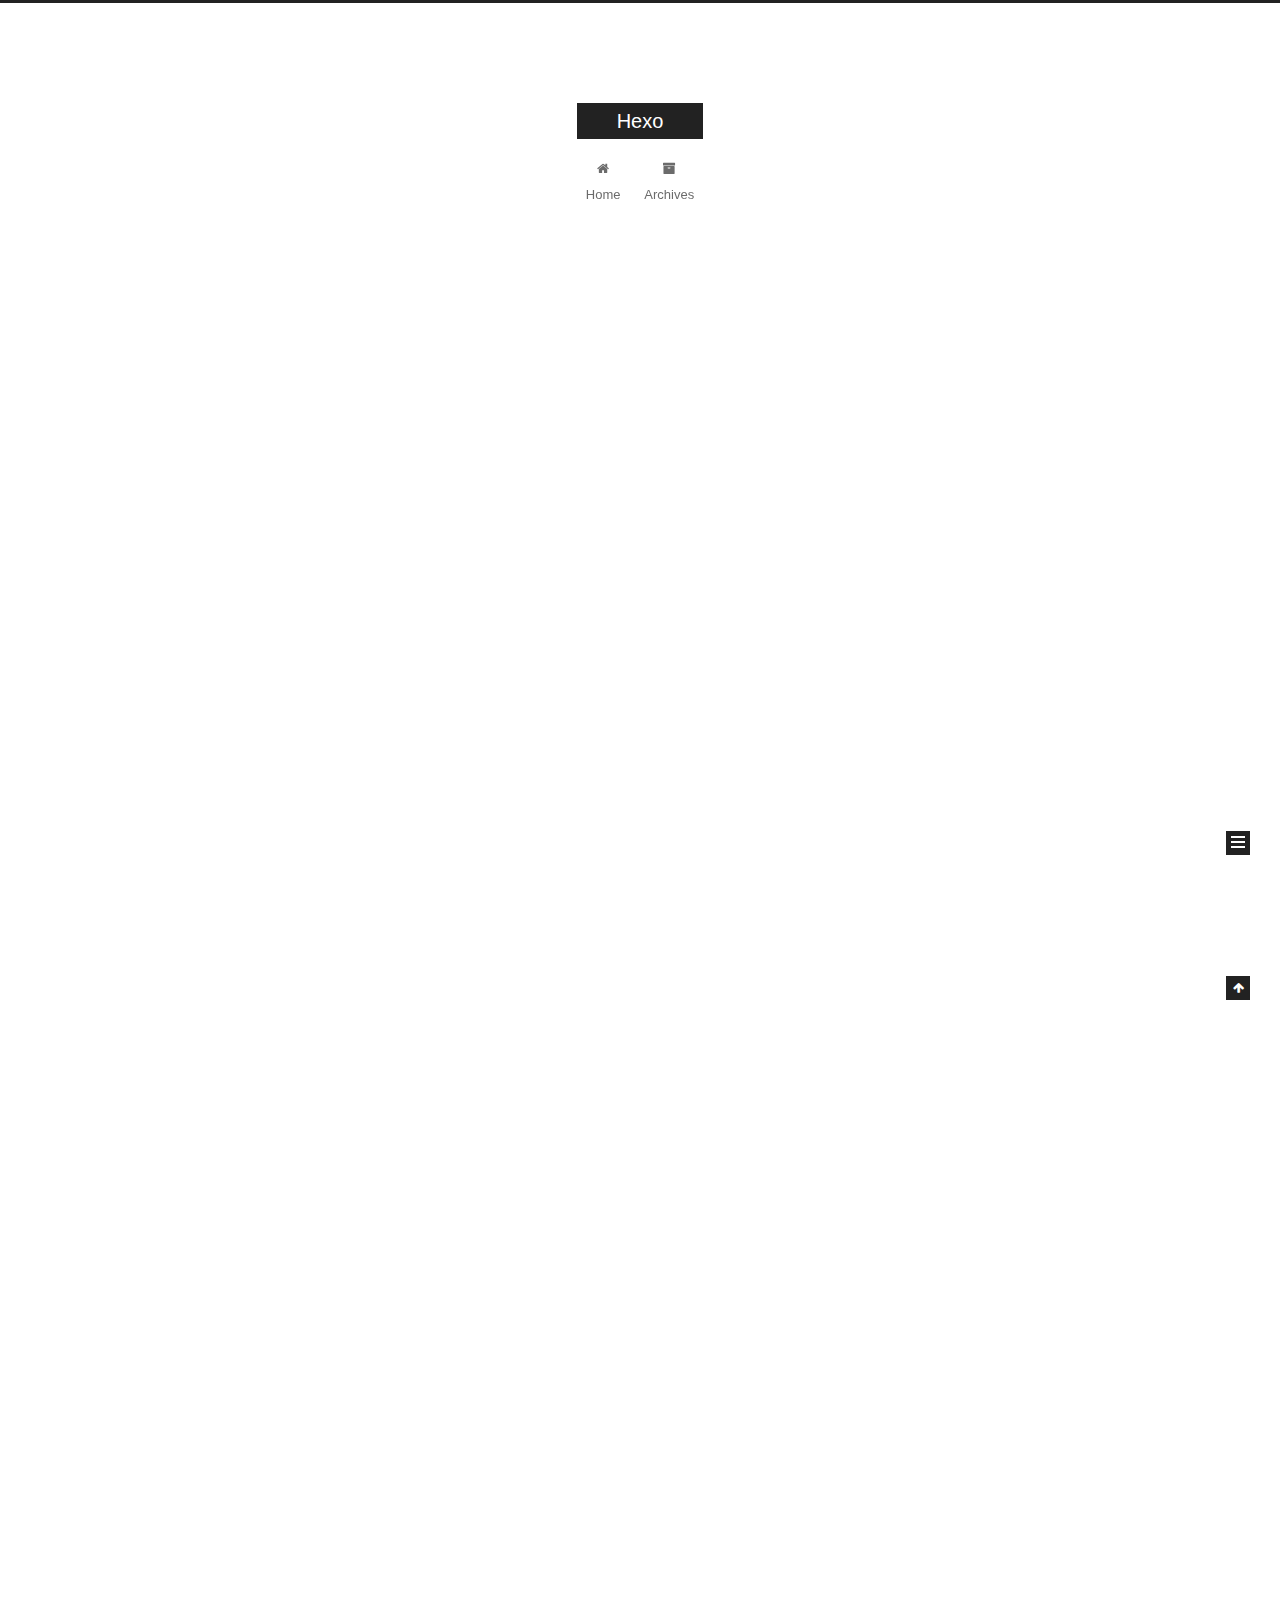
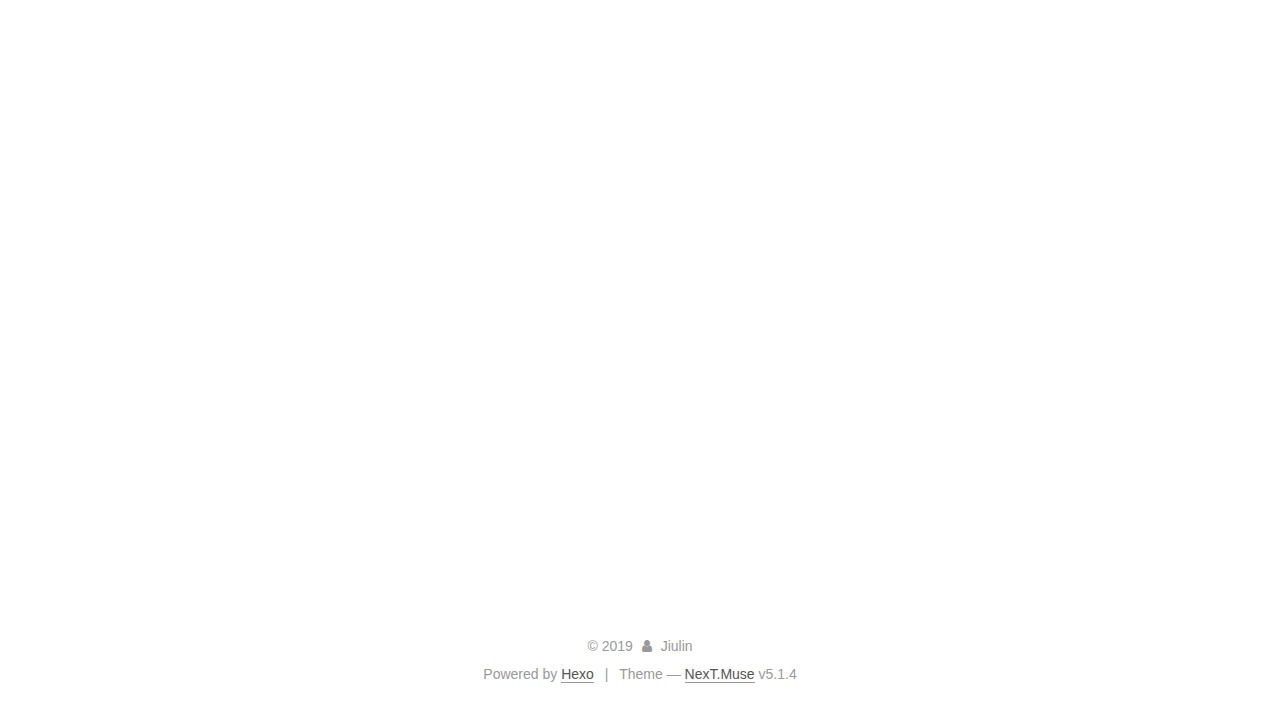
<file: index.html>
<!DOCTYPE html>



  


<html class="theme-next muse use-motion" lang>
<head><meta name="generator" content="Hexo 3.8.0">
  <meta charset="UTF-8">
<meta http-equiv="X-UA-Compatible" content="IE=edge">
<meta name="viewport" content="width=device-width, initial-scale=1, maximum-scale=1">
<meta name="theme-color" content="#222">









<meta http-equiv="Cache-Control" content="no-transform">
<meta http-equiv="Cache-Control" content="no-siteapp">
















  
  
  <link href="/lib/fancybox/source/jquery.fancybox.css?v=2.1.5" rel="stylesheet" type="text/css">







<link href="/lib/font-awesome/css/font-awesome.min.css?v=4.6.2" rel="stylesheet" type="text/css">

<link href="/css/main.css?v=5.1.4" rel="stylesheet" type="text/css">


  <link rel="apple-touch-icon" sizes="180x180" href="/images/apple-touch-icon-next.png?v=5.1.4">


  <link rel="icon" type="image/png" sizes="32x32" href="/images/favicon-32x32-next.png?v=5.1.4">


  <link rel="icon" type="image/png" sizes="16x16" href="/images/favicon-16x16-next.png?v=5.1.4">


  <link rel="mask-icon" href="/images/logo.svg?v=5.1.4" color="#222">





  <meta name="keywords" content="Hexo, NexT">










<meta property="og:type" content="website">
<meta property="og:title" content="Hexo">
<meta property="og:url" content="http://yoursite.com/index.html">
<meta property="og:site_name" content="Hexo">
<meta property="og:locale" content="default">
<meta name="twitter:card" content="summary">
<meta name="twitter:title" content="Hexo">



<script type="text/javascript" id="hexo.configurations">
  var NexT = window.NexT || {};
  var CONFIG = {
    root: '/',
    scheme: 'Muse',
    version: '5.1.4',
    sidebar: {"position":"left","display":"post","offset":12,"b2t":false,"scrollpercent":false,"onmobile":false},
    fancybox: true,
    tabs: true,
    motion: {"enable":true,"async":false,"transition":{"post_block":"fadeIn","post_header":"slideDownIn","post_body":"slideDownIn","coll_header":"slideLeftIn","sidebar":"slideUpIn"}},
    duoshuo: {
      userId: '0',
      author: 'Author'
    },
    algolia: {
      applicationID: '',
      apiKey: '',
      indexName: '',
      hits: {"per_page":10},
      labels: {"input_placeholder":"Search for Posts","hits_empty":"We didn't find any results for the search: ${query}","hits_stats":"${hits} results found in ${time} ms"}
    }
  };
</script>



  <link rel="canonical" href="http://yoursite.com/">





  <title>Hexo</title>
  








</head>

<body itemscope itemtype="http://schema.org/WebPage" lang="default">

  
  
    
  

  <div class="container sidebar-position-left 
  page-home">
    <div class="headband"></div>

    <header id="header" class="header" itemscope itemtype="http://schema.org/WPHeader">
      <div class="header-inner"><div class="site-brand-wrapper">
  <div class="site-meta ">
    

    <div class="custom-logo-site-title">
      <a href="/" class="brand" rel="start">
        <span class="logo-line-before"><i></i></span>
        <span class="site-title">Hexo</span>
        <span class="logo-line-after"><i></i></span>
      </a>
    </div>
      
        <p class="site-subtitle"></p>
      
  </div>

  <div class="site-nav-toggle">
    <button>
      <span class="btn-bar"></span>
      <span class="btn-bar"></span>
      <span class="btn-bar"></span>
    </button>
  </div>
</div>

<nav class="site-nav">
  

  
    <ul id="menu" class="menu">
      
        
        <li class="menu-item menu-item-home">
          <a href="/" rel="section">
            
              <i class="menu-item-icon fa fa-fw fa-home"></i> <br>
            
            Home
          </a>
        </li>
      
        
        <li class="menu-item menu-item-archives">
          <a href="/archives/" rel="section">
            
              <i class="menu-item-icon fa fa-fw fa-archive"></i> <br>
            
            Archives
          </a>
        </li>
      

      
    </ul>
  

  
</nav>



 </div>
    </header>

    <main id="main" class="main">
      <div class="main-inner">
        <div class="content-wrap">
          <div id="content" class="content">
            
  <section id="posts" class="posts-expand">
    
      

  

  
  
  

  <article class="post post-type-normal" itemscope itemtype="http://schema.org/Article">
  
  
  
  <div class="post-block">
    <link itemprop="mainEntityOfPage" href="http://yoursite.com/2019/04/27/博客声明/">

    <span hidden itemprop="author" itemscope itemtype="http://schema.org/Person">
      <meta itemprop="name" content="Jiulin">
      <meta itemprop="description" content>
      <meta itemprop="image" content="/images/avatar.gif">
    </span>

    <span hidden itemprop="publisher" itemscope itemtype="http://schema.org/Organization">
      <meta itemprop="name" content="Hexo">
    </span>

    
      <header class="post-header">

        
        
          <h1 class="post-title" itemprop="name headline">
                
                <a class="post-title-link" href="/2019/04/27/博客声明/" itemprop="url">博客声明1</a></h1>
        

        <div class="post-meta">
          <span class="post-time">
            
              <span class="post-meta-item-icon">
                <i class="fa fa-calendar-o"></i>
              </span>
              
                <span class="post-meta-item-text">Posted on</span>
              
              <time title="Post created" itemprop="dateCreated datePublished" datetime="2019-04-27T22:06:26+08:00">
                2019-04-27
              </time>
            

            

            
          </span>

          

          
            
          

          
          

          

          

          

        </div>
      </header>
    

    
    
    
    <div class="post-body" itemprop="articleBody">

      
      

      
        
          
            <hr>
<p>声明：写博客，不为涨粉！不求V转！如果你能看到我的文章，并对你又帮助，我很高兴！如果内容由错误的地方也欢迎指正！我也在学习中……</p>
<hr>
<p>内容主要会从一下几个方面去更新</p>
<p>1.iOS 基础知识</p>
<p>2.iOS底层原理</p>
<p>3.性能优化</p>
<p>4.架构设计</p>
<p>5.源码解析</p>
<p>6.面试题目讲解</p>
<p>7.数据结构与算法</p>
<p>8.技术管理心得</p>
<p>9.生活心得</p>

          
        
      
    </div>
    
    
    

    

    

    

    <footer class="post-footer">
      

      

      

      
      
        <div class="post-eof"></div>
      
    </footer>
  </div>
  
  
  
  </article>


    
      

  

  
  
  

  <article class="post post-type-normal" itemscope itemtype="http://schema.org/Article">
  
  
  
  <div class="post-block">
    <link itemprop="mainEntityOfPage" href="http://yoursite.com/2019/04/27/hello-world/">

    <span hidden itemprop="author" itemscope itemtype="http://schema.org/Person">
      <meta itemprop="name" content="Jiulin">
      <meta itemprop="description" content>
      <meta itemprop="image" content="/images/avatar.gif">
    </span>

    <span hidden itemprop="publisher" itemscope itemtype="http://schema.org/Organization">
      <meta itemprop="name" content="Hexo">
    </span>

    
      <header class="post-header">

        
        
          <h1 class="post-title" itemprop="name headline">
                
                <a class="post-title-link" href="/2019/04/27/hello-world/" itemprop="url">Hello World</a></h1>
        

        <div class="post-meta">
          <span class="post-time">
            
              <span class="post-meta-item-icon">
                <i class="fa fa-calendar-o"></i>
              </span>
              
                <span class="post-meta-item-text">Posted on</span>
              
              <time title="Post created" itemprop="dateCreated datePublished" datetime="2019-04-27T20:04:28+08:00">
                2019-04-27
              </time>
            

            

            
          </span>

          

          
            
          

          
          

          

          

          

        </div>
      </header>
    

    
    
    
    <div class="post-body" itemprop="articleBody">

      
      

      
        
          
            <p>Welcome to <a href="https://hexo.io/" target="_blank" rel="noopener">Hexo</a>! This is your very first post. Check <a href="https://hexo.io/docs/" target="_blank" rel="noopener">documentation</a> for more info. If you get any problems when using Hexo, you can find the answer in <a href="https://hexo.io/docs/troubleshooting.html" target="_blank" rel="noopener">troubleshooting</a> or you can ask me on <a href="https://github.com/hexojs/hexo/issues" target="_blank" rel="noopener">GitHub</a>.</p>
<h2 id="Quick-Start"><a href="#Quick-Start" class="headerlink" title="Quick Start"></a>Quick Start</h2><h3 id="Create-a-new-post"><a href="#Create-a-new-post" class="headerlink" title="Create a new post"></a>Create a new post</h3><figure class="highlight bash"><table><tr><td class="gutter"><pre><span class="line">1</span><br></pre></td><td class="code"><pre><span class="line">$ hexo new <span class="string">"My New Post"</span></span><br></pre></td></tr></table></figure>
<p>More info: <a href="https://hexo.io/docs/writing.html" target="_blank" rel="noopener">Writing</a></p>
<h3 id="Run-server"><a href="#Run-server" class="headerlink" title="Run server"></a>Run server</h3><figure class="highlight bash"><table><tr><td class="gutter"><pre><span class="line">1</span><br></pre></td><td class="code"><pre><span class="line">$ hexo server</span><br></pre></td></tr></table></figure>
<p>More info: <a href="https://hexo.io/docs/server.html" target="_blank" rel="noopener">Server</a></p>
<h3 id="Generate-static-files"><a href="#Generate-static-files" class="headerlink" title="Generate static files"></a>Generate static files</h3><figure class="highlight bash"><table><tr><td class="gutter"><pre><span class="line">1</span><br></pre></td><td class="code"><pre><span class="line">$ hexo generate</span><br></pre></td></tr></table></figure>
<p>More info: <a href="https://hexo.io/docs/generating.html" target="_blank" rel="noopener">Generating</a></p>
<h3 id="Deploy-to-remote-sites"><a href="#Deploy-to-remote-sites" class="headerlink" title="Deploy to remote sites"></a>Deploy to remote sites</h3><figure class="highlight bash"><table><tr><td class="gutter"><pre><span class="line">1</span><br></pre></td><td class="code"><pre><span class="line">$ hexo deploy</span><br></pre></td></tr></table></figure>
<p>More info: <a href="https://hexo.io/docs/deployment.html" target="_blank" rel="noopener">Deployment</a></p>

          
        
      
    </div>
    
    
    

    

    

    

    <footer class="post-footer">
      

      

      

      
      
        <div class="post-eof"></div>
      
    </footer>
  </div>
  
  
  
  </article>


    
  </section>

  


          </div>
          


          

        </div>
        
          
  
  <div class="sidebar-toggle">
    <div class="sidebar-toggle-line-wrap">
      <span class="sidebar-toggle-line sidebar-toggle-line-first"></span>
      <span class="sidebar-toggle-line sidebar-toggle-line-middle"></span>
      <span class="sidebar-toggle-line sidebar-toggle-line-last"></span>
    </div>
  </div>

  <aside id="sidebar" class="sidebar">
    
    <div class="sidebar-inner">

      

      

      <section class="site-overview-wrap sidebar-panel sidebar-panel-active">
        <div class="site-overview">
          <div class="site-author motion-element" itemprop="author" itemscope itemtype="http://schema.org/Person">
            
              <p class="site-author-name" itemprop="name">Jiulin</p>
              <p class="site-description motion-element" itemprop="description"></p>
          </div>

          <nav class="site-state motion-element">

            
              <div class="site-state-item site-state-posts">
              
                <a href="/archives/">
              
                  <span class="site-state-item-count">2</span>
                  <span class="site-state-item-name">posts</span>
                </a>
              </div>
            

            

            

          </nav>

          

          

          
          

          
          

          

        </div>
      </section>

      

      

    </div>
  </aside>


        
      </div>
    </main>

    <footer id="footer" class="footer">
      <div class="footer-inner">
        <div class="copyright">&copy; <span itemprop="copyrightYear">2019</span>
  <span class="with-love">
    <i class="fa fa-user"></i>
  </span>
  <span class="author" itemprop="copyrightHolder">Jiulin</span>

  
</div>


  <div class="powered-by">Powered by <a class="theme-link" target="_blank" href="https://hexo.io">Hexo</a></div>



  <span class="post-meta-divider">|</span>



  <div class="theme-info">Theme &mdash; <a class="theme-link" target="_blank" href="https://github.com/iissnan/hexo-theme-next">NexT.Muse</a> v5.1.4</div>




        







        
      </div>
    </footer>

    
      <div class="back-to-top">
        <i class="fa fa-arrow-up"></i>
        
      </div>
    

    

  </div>

  

<script type="text/javascript">
  if (Object.prototype.toString.call(window.Promise) !== '[object Function]') {
    window.Promise = null;
  }
</script>









  












  
  
    <script type="text/javascript" src="/lib/jquery/index.js?v=2.1.3"></script>
  

  
  
    <script type="text/javascript" src="/lib/fastclick/lib/fastclick.min.js?v=1.0.6"></script>
  

  
  
    <script type="text/javascript" src="/lib/jquery_lazyload/jquery.lazyload.js?v=1.9.7"></script>
  

  
  
    <script type="text/javascript" src="/lib/velocity/velocity.min.js?v=1.2.1"></script>
  

  
  
    <script type="text/javascript" src="/lib/velocity/velocity.ui.min.js?v=1.2.1"></script>
  

  
  
    <script type="text/javascript" src="/lib/fancybox/source/jquery.fancybox.pack.js?v=2.1.5"></script>
  


  


  <script type="text/javascript" src="/js/src/utils.js?v=5.1.4"></script>

  <script type="text/javascript" src="/js/src/motion.js?v=5.1.4"></script>



  
  

  

  


  <script type="text/javascript" src="/js/src/bootstrap.js?v=5.1.4"></script>



  


  




	





  





  












  





  

  

  

  
  

  

  

  

</body>
</html>
</file>
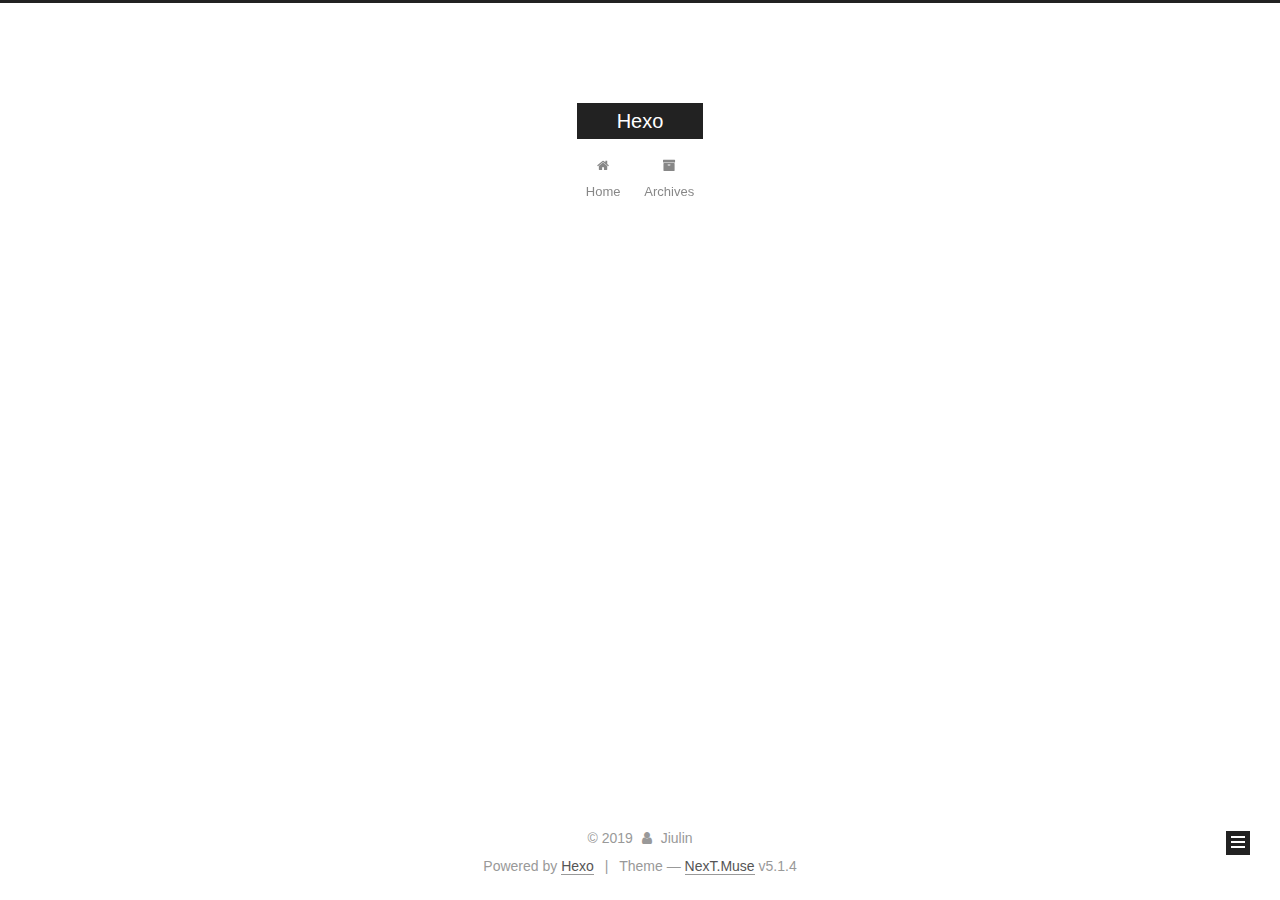
<file: archives/index.html>
<!DOCTYPE html>



  


<html class="theme-next muse use-motion" lang>
<head><meta name="generator" content="Hexo 3.8.0">
  <meta charset="UTF-8">
<meta http-equiv="X-UA-Compatible" content="IE=edge">
<meta name="viewport" content="width=device-width, initial-scale=1, maximum-scale=1">
<meta name="theme-color" content="#222">









<meta http-equiv="Cache-Control" content="no-transform">
<meta http-equiv="Cache-Control" content="no-siteapp">
















  
  
  <link href="/lib/fancybox/source/jquery.fancybox.css?v=2.1.5" rel="stylesheet" type="text/css">







<link href="/lib/font-awesome/css/font-awesome.min.css?v=4.6.2" rel="stylesheet" type="text/css">

<link href="/css/main.css?v=5.1.4" rel="stylesheet" type="text/css">


  <link rel="apple-touch-icon" sizes="180x180" href="/images/apple-touch-icon-next.png?v=5.1.4">


  <link rel="icon" type="image/png" sizes="32x32" href="/images/favicon-32x32-next.png?v=5.1.4">


  <link rel="icon" type="image/png" sizes="16x16" href="/images/favicon-16x16-next.png?v=5.1.4">


  <link rel="mask-icon" href="/images/logo.svg?v=5.1.4" color="#222">





  <meta name="keywords" content="Hexo, NexT">










<meta property="og:type" content="website">
<meta property="og:title" content="Hexo">
<meta property="og:url" content="http://yoursite.com/archives/index.html">
<meta property="og:site_name" content="Hexo">
<meta property="og:locale" content="default">
<meta name="twitter:card" content="summary">
<meta name="twitter:title" content="Hexo">



<script type="text/javascript" id="hexo.configurations">
  var NexT = window.NexT || {};
  var CONFIG = {
    root: '/',
    scheme: 'Muse',
    version: '5.1.4',
    sidebar: {"position":"left","display":"post","offset":12,"b2t":false,"scrollpercent":false,"onmobile":false},
    fancybox: true,
    tabs: true,
    motion: {"enable":true,"async":false,"transition":{"post_block":"fadeIn","post_header":"slideDownIn","post_body":"slideDownIn","coll_header":"slideLeftIn","sidebar":"slideUpIn"}},
    duoshuo: {
      userId: '0',
      author: 'Author'
    },
    algolia: {
      applicationID: '',
      apiKey: '',
      indexName: '',
      hits: {"per_page":10},
      labels: {"input_placeholder":"Search for Posts","hits_empty":"We didn't find any results for the search: ${query}","hits_stats":"${hits} results found in ${time} ms"}
    }
  };
</script>



  <link rel="canonical" href="http://yoursite.com/archives/">





  <title>Archive | Hexo</title>
  








</head>

<body itemscope itemtype="http://schema.org/WebPage" lang="default">

  
  
    
  

  <div class="container sidebar-position-left page-archive">
    <div class="headband"></div>

    <header id="header" class="header" itemscope itemtype="http://schema.org/WPHeader">
      <div class="header-inner"><div class="site-brand-wrapper">
  <div class="site-meta ">
    

    <div class="custom-logo-site-title">
      <a href="/" class="brand" rel="start">
        <span class="logo-line-before"><i></i></span>
        <span class="site-title">Hexo</span>
        <span class="logo-line-after"><i></i></span>
      </a>
    </div>
      
        <p class="site-subtitle"></p>
      
  </div>

  <div class="site-nav-toggle">
    <button>
      <span class="btn-bar"></span>
      <span class="btn-bar"></span>
      <span class="btn-bar"></span>
    </button>
  </div>
</div>

<nav class="site-nav">
  

  
    <ul id="menu" class="menu">
      
        
        <li class="menu-item menu-item-home">
          <a href="/" rel="section">
            
              <i class="menu-item-icon fa fa-fw fa-home"></i> <br>
            
            Home
          </a>
        </li>
      
        
        <li class="menu-item menu-item-archives">
          <a href="/archives/" rel="section">
            
              <i class="menu-item-icon fa fa-fw fa-archive"></i> <br>
            
            Archives
          </a>
        </li>
      

      
    </ul>
  

  
</nav>



 </div>
    </header>

    <main id="main" class="main">
      <div class="main-inner">
        <div class="content-wrap">
          <div id="content" class="content">
            

  
  
  
  <div class="post-block archive">
    <div id="posts" class="posts-collapse">
      <span class="archive-move-on"></span>

      <span class="archive-page-counter">
        
        
        
          
        
        Um..! 2 posts in total. Keep on posting.
      </span>

      

        
        
        

        
          
          <div class="collection-title">
            <h1 class="archive-year" id="archive-year-2019">2019</h1>
          </div>
        
        

        

  <article class="post post-type-normal" itemscope itemtype="http://schema.org/Article">
    <header class="post-header">

      <h2 class="post-title">
        
            <a class="post-title-link" href="/2019/04/28/技术管理-1/" itemprop="url">
              
                <span itemprop="name">Untitled</span>
              
            </a>
        
      </h2>

      <div class="post-meta">
        <time class="post-time" itemprop="dateCreated" datetime="2019-04-28T21:01:17+08:00" content="2019-04-28">
          04-28
        </time>
      </div>

    </header>
  </article>



      

        
        
        

        
        

        

  <article class="post post-type-normal" itemscope itemtype="http://schema.org/Article">
    <header class="post-header">

      <h2 class="post-title">
        
            <a class="post-title-link" href="/2019/04/27/博客声明/" itemprop="url">
              
                <span itemprop="name">博客声明1</span>
              
            </a>
        
      </h2>

      <div class="post-meta">
        <time class="post-time" itemprop="dateCreated" datetime="2019-04-27T22:06:26+08:00" content="2019-04-27">
          04-27
        </time>
      </div>

    </header>
  </article>



      

    </div>
  </div>
  
  
  

  



          </div>
          


          

        </div>
        
          
  
  <div class="sidebar-toggle">
    <div class="sidebar-toggle-line-wrap">
      <span class="sidebar-toggle-line sidebar-toggle-line-first"></span>
      <span class="sidebar-toggle-line sidebar-toggle-line-middle"></span>
      <span class="sidebar-toggle-line sidebar-toggle-line-last"></span>
    </div>
  </div>

  <aside id="sidebar" class="sidebar">
    
    <div class="sidebar-inner">

      

      

      <section class="site-overview-wrap sidebar-panel sidebar-panel-active">
        <div class="site-overview">
          <div class="site-author motion-element" itemprop="author" itemscope itemtype="http://schema.org/Person">
            
              <p class="site-author-name" itemprop="name">Jiulin</p>
              <p class="site-description motion-element" itemprop="description"></p>
          </div>

          <nav class="site-state motion-element">

            
              <div class="site-state-item site-state-posts">
              
                <a href="/archives/">
              
                  <span class="site-state-item-count">2</span>
                  <span class="site-state-item-name">posts</span>
                </a>
              </div>
            

            

            

          </nav>

          

          

          
          

          
          

          

        </div>
      </section>

      

      

    </div>
  </aside>


        
      </div>
    </main>

    <footer id="footer" class="footer">
      <div class="footer-inner">
        <div class="copyright">&copy; <span itemprop="copyrightYear">2019</span>
  <span class="with-love">
    <i class="fa fa-user"></i>
  </span>
  <span class="author" itemprop="copyrightHolder">Jiulin</span>

  
</div>


  <div class="powered-by">Powered by <a class="theme-link" target="_blank" href="https://hexo.io">Hexo</a></div>



  <span class="post-meta-divider">|</span>



  <div class="theme-info">Theme &mdash; <a class="theme-link" target="_blank" href="https://github.com/iissnan/hexo-theme-next">NexT.Muse</a> v5.1.4</div>




        







        
      </div>
    </footer>

    
      <div class="back-to-top">
        <i class="fa fa-arrow-up"></i>
        
      </div>
    

    

  </div>

  

<script type="text/javascript">
  if (Object.prototype.toString.call(window.Promise) !== '[object Function]') {
    window.Promise = null;
  }
</script>









  












  
  
    <script type="text/javascript" src="/lib/jquery/index.js?v=2.1.3"></script>
  

  
  
    <script type="text/javascript" src="/lib/fastclick/lib/fastclick.min.js?v=1.0.6"></script>
  

  
  
    <script type="text/javascript" src="/lib/jquery_lazyload/jquery.lazyload.js?v=1.9.7"></script>
  

  
  
    <script type="text/javascript" src="/lib/velocity/velocity.min.js?v=1.2.1"></script>
  

  
  
    <script type="text/javascript" src="/lib/velocity/velocity.ui.min.js?v=1.2.1"></script>
  

  
  
    <script type="text/javascript" src="/lib/fancybox/source/jquery.fancybox.pack.js?v=2.1.5"></script>
  


  


  <script type="text/javascript" src="/js/src/utils.js?v=5.1.4"></script>

  <script type="text/javascript" src="/js/src/motion.js?v=5.1.4"></script>



  
  

  

  


  <script type="text/javascript" src="/js/src/bootstrap.js?v=5.1.4"></script>



  


  




	





  





  












  





  

  

  

  
  

  

  

  

</body>
</html>
</file>
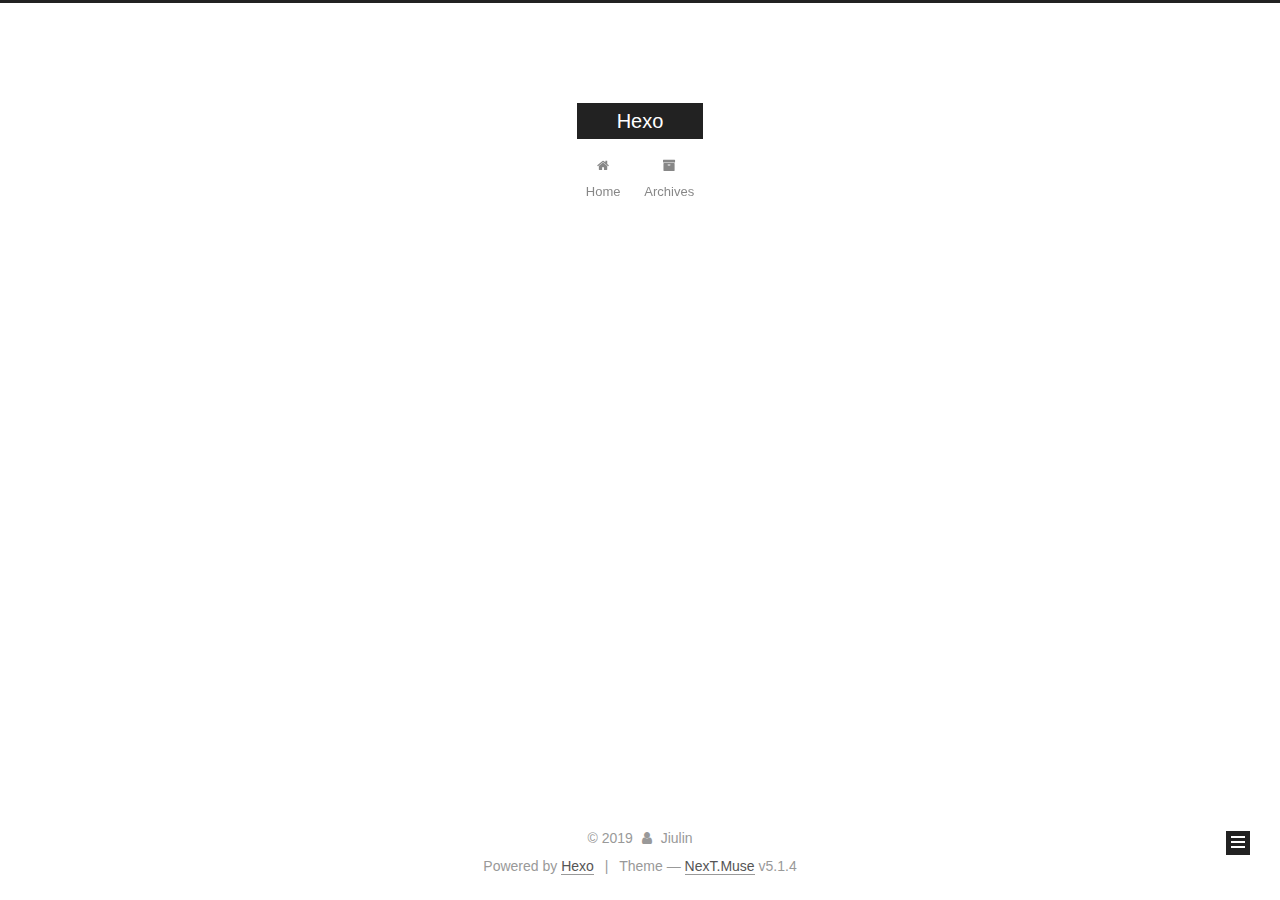
<file: archives/2019/index.html>
<!DOCTYPE html>



  


<html class="theme-next muse use-motion" lang>
<head><meta name="generator" content="Hexo 3.8.0">
  <meta charset="UTF-8">
<meta http-equiv="X-UA-Compatible" content="IE=edge">
<meta name="viewport" content="width=device-width, initial-scale=1, maximum-scale=1">
<meta name="theme-color" content="#222">









<meta http-equiv="Cache-Control" content="no-transform">
<meta http-equiv="Cache-Control" content="no-siteapp">
















  
  
  <link href="/lib/fancybox/source/jquery.fancybox.css?v=2.1.5" rel="stylesheet" type="text/css">







<link href="/lib/font-awesome/css/font-awesome.min.css?v=4.6.2" rel="stylesheet" type="text/css">

<link href="/css/main.css?v=5.1.4" rel="stylesheet" type="text/css">


  <link rel="apple-touch-icon" sizes="180x180" href="/images/apple-touch-icon-next.png?v=5.1.4">


  <link rel="icon" type="image/png" sizes="32x32" href="/images/favicon-32x32-next.png?v=5.1.4">


  <link rel="icon" type="image/png" sizes="16x16" href="/images/favicon-16x16-next.png?v=5.1.4">


  <link rel="mask-icon" href="/images/logo.svg?v=5.1.4" color="#222">





  <meta name="keywords" content="Hexo, NexT">










<meta property="og:type" content="website">
<meta property="og:title" content="Hexo">
<meta property="og:url" content="http://yoursite.com/archives/2019/index.html">
<meta property="og:site_name" content="Hexo">
<meta property="og:locale" content="default">
<meta name="twitter:card" content="summary">
<meta name="twitter:title" content="Hexo">



<script type="text/javascript" id="hexo.configurations">
  var NexT = window.NexT || {};
  var CONFIG = {
    root: '/',
    scheme: 'Muse',
    version: '5.1.4',
    sidebar: {"position":"left","display":"post","offset":12,"b2t":false,"scrollpercent":false,"onmobile":false},
    fancybox: true,
    tabs: true,
    motion: {"enable":true,"async":false,"transition":{"post_block":"fadeIn","post_header":"slideDownIn","post_body":"slideDownIn","coll_header":"slideLeftIn","sidebar":"slideUpIn"}},
    duoshuo: {
      userId: '0',
      author: 'Author'
    },
    algolia: {
      applicationID: '',
      apiKey: '',
      indexName: '',
      hits: {"per_page":10},
      labels: {"input_placeholder":"Search for Posts","hits_empty":"We didn't find any results for the search: ${query}","hits_stats":"${hits} results found in ${time} ms"}
    }
  };
</script>



  <link rel="canonical" href="http://yoursite.com/archives/2019/">





  <title>Archive | Hexo</title>
  








</head>

<body itemscope itemtype="http://schema.org/WebPage" lang="default">

  
  
    
  

  <div class="container sidebar-position-left page-archive">
    <div class="headband"></div>

    <header id="header" class="header" itemscope itemtype="http://schema.org/WPHeader">
      <div class="header-inner"><div class="site-brand-wrapper">
  <div class="site-meta ">
    

    <div class="custom-logo-site-title">
      <a href="/" class="brand" rel="start">
        <span class="logo-line-before"><i></i></span>
        <span class="site-title">Hexo</span>
        <span class="logo-line-after"><i></i></span>
      </a>
    </div>
      
        <p class="site-subtitle"></p>
      
  </div>

  <div class="site-nav-toggle">
    <button>
      <span class="btn-bar"></span>
      <span class="btn-bar"></span>
      <span class="btn-bar"></span>
    </button>
  </div>
</div>

<nav class="site-nav">
  

  
    <ul id="menu" class="menu">
      
        
        <li class="menu-item menu-item-home">
          <a href="/" rel="section">
            
              <i class="menu-item-icon fa fa-fw fa-home"></i> <br>
            
            Home
          </a>
        </li>
      
        
        <li class="menu-item menu-item-archives">
          <a href="/archives/" rel="section">
            
              <i class="menu-item-icon fa fa-fw fa-archive"></i> <br>
            
            Archives
          </a>
        </li>
      

      
    </ul>
  

  
</nav>



 </div>
    </header>

    <main id="main" class="main">
      <div class="main-inner">
        <div class="content-wrap">
          <div id="content" class="content">
            

  
  
  
  <div class="post-block archive">
    <div id="posts" class="posts-collapse">
      <span class="archive-move-on"></span>

      <span class="archive-page-counter">
        
        
        
          
        
        Um..! 2 posts in total. Keep on posting.
      </span>

      

        
        
        

        
          
          <div class="collection-title">
            <h1 class="archive-year" id="archive-year-2019">2019</h1>
          </div>
        
        

        

  <article class="post post-type-normal" itemscope itemtype="http://schema.org/Article">
    <header class="post-header">

      <h2 class="post-title">
        
            <a class="post-title-link" href="/2019/04/28/技术管理-1/" itemprop="url">
              
                <span itemprop="name">Untitled</span>
              
            </a>
        
      </h2>

      <div class="post-meta">
        <time class="post-time" itemprop="dateCreated" datetime="2019-04-28T21:01:17+08:00" content="2019-04-28">
          04-28
        </time>
      </div>

    </header>
  </article>



      

        
        
        

        
        

        

  <article class="post post-type-normal" itemscope itemtype="http://schema.org/Article">
    <header class="post-header">

      <h2 class="post-title">
        
            <a class="post-title-link" href="/2019/04/27/博客声明/" itemprop="url">
              
                <span itemprop="name">博客声明1</span>
              
            </a>
        
      </h2>

      <div class="post-meta">
        <time class="post-time" itemprop="dateCreated" datetime="2019-04-27T22:06:26+08:00" content="2019-04-27">
          04-27
        </time>
      </div>

    </header>
  </article>



      

    </div>
  </div>
  
  
  

  



          </div>
          


          

        </div>
        
          
  
  <div class="sidebar-toggle">
    <div class="sidebar-toggle-line-wrap">
      <span class="sidebar-toggle-line sidebar-toggle-line-first"></span>
      <span class="sidebar-toggle-line sidebar-toggle-line-middle"></span>
      <span class="sidebar-toggle-line sidebar-toggle-line-last"></span>
    </div>
  </div>

  <aside id="sidebar" class="sidebar">
    
    <div class="sidebar-inner">

      

      

      <section class="site-overview-wrap sidebar-panel sidebar-panel-active">
        <div class="site-overview">
          <div class="site-author motion-element" itemprop="author" itemscope itemtype="http://schema.org/Person">
            
              <p class="site-author-name" itemprop="name">Jiulin</p>
              <p class="site-description motion-element" itemprop="description"></p>
          </div>

          <nav class="site-state motion-element">

            
              <div class="site-state-item site-state-posts">
              
                <a href="/archives/">
              
                  <span class="site-state-item-count">2</span>
                  <span class="site-state-item-name">posts</span>
                </a>
              </div>
            

            

            

          </nav>

          

          

          
          

          
          

          

        </div>
      </section>

      

      

    </div>
  </aside>


        
      </div>
    </main>

    <footer id="footer" class="footer">
      <div class="footer-inner">
        <div class="copyright">&copy; <span itemprop="copyrightYear">2019</span>
  <span class="with-love">
    <i class="fa fa-user"></i>
  </span>
  <span class="author" itemprop="copyrightHolder">Jiulin</span>

  
</div>


  <div class="powered-by">Powered by <a class="theme-link" target="_blank" href="https://hexo.io">Hexo</a></div>



  <span class="post-meta-divider">|</span>



  <div class="theme-info">Theme &mdash; <a class="theme-link" target="_blank" href="https://github.com/iissnan/hexo-theme-next">NexT.Muse</a> v5.1.4</div>




        







        
      </div>
    </footer>

    
      <div class="back-to-top">
        <i class="fa fa-arrow-up"></i>
        
      </div>
    

    

  </div>

  

<script type="text/javascript">
  if (Object.prototype.toString.call(window.Promise) !== '[object Function]') {
    window.Promise = null;
  }
</script>









  












  
  
    <script type="text/javascript" src="/lib/jquery/index.js?v=2.1.3"></script>
  

  
  
    <script type="text/javascript" src="/lib/fastclick/lib/fastclick.min.js?v=1.0.6"></script>
  

  
  
    <script type="text/javascript" src="/lib/jquery_lazyload/jquery.lazyload.js?v=1.9.7"></script>
  

  
  
    <script type="text/javascript" src="/lib/velocity/velocity.min.js?v=1.2.1"></script>
  

  
  
    <script type="text/javascript" src="/lib/velocity/velocity.ui.min.js?v=1.2.1"></script>
  

  
  
    <script type="text/javascript" src="/lib/fancybox/source/jquery.fancybox.pack.js?v=2.1.5"></script>
  


  


  <script type="text/javascript" src="/js/src/utils.js?v=5.1.4"></script>

  <script type="text/javascript" src="/js/src/motion.js?v=5.1.4"></script>



  
  

  

  


  <script type="text/javascript" src="/js/src/bootstrap.js?v=5.1.4"></script>



  


  




	





  





  












  





  

  

  

  
  

  

  

  

</body>
</html>
</file>
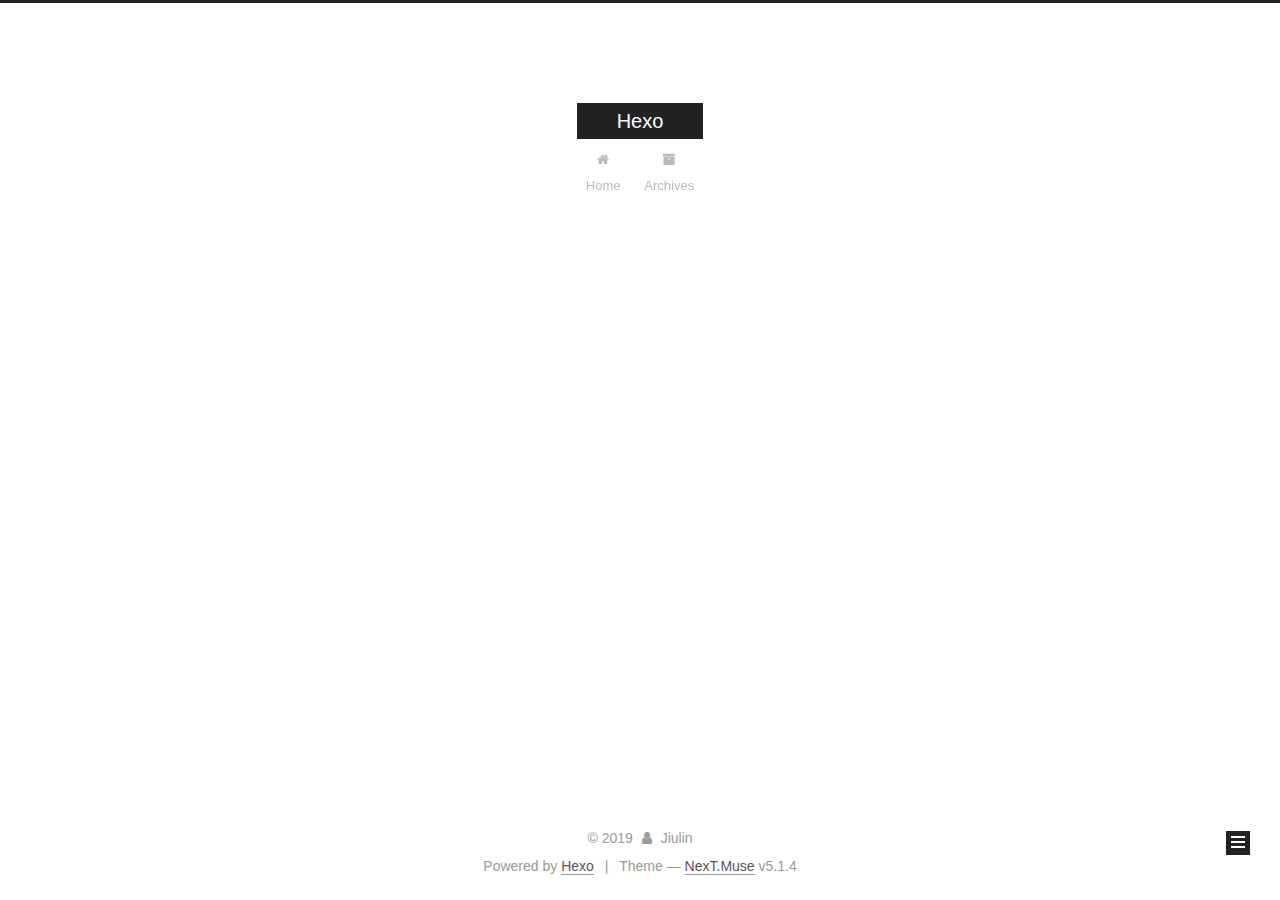
<file: archives/2019/04/index.html>
<!DOCTYPE html>



  


<html class="theme-next muse use-motion" lang>
<head><meta name="generator" content="Hexo 3.8.0">
  <meta charset="UTF-8">
<meta http-equiv="X-UA-Compatible" content="IE=edge">
<meta name="viewport" content="width=device-width, initial-scale=1, maximum-scale=1">
<meta name="theme-color" content="#222">









<meta http-equiv="Cache-Control" content="no-transform">
<meta http-equiv="Cache-Control" content="no-siteapp">
















  
  
  <link href="/lib/fancybox/source/jquery.fancybox.css?v=2.1.5" rel="stylesheet" type="text/css">







<link href="/lib/font-awesome/css/font-awesome.min.css?v=4.6.2" rel="stylesheet" type="text/css">

<link href="/css/main.css?v=5.1.4" rel="stylesheet" type="text/css">


  <link rel="apple-touch-icon" sizes="180x180" href="/images/apple-touch-icon-next.png?v=5.1.4">


  <link rel="icon" type="image/png" sizes="32x32" href="/images/favicon-32x32-next.png?v=5.1.4">


  <link rel="icon" type="image/png" sizes="16x16" href="/images/favicon-16x16-next.png?v=5.1.4">


  <link rel="mask-icon" href="/images/logo.svg?v=5.1.4" color="#222">





  <meta name="keywords" content="Hexo, NexT">










<meta property="og:type" content="website">
<meta property="og:title" content="Hexo">
<meta property="og:url" content="http://yoursite.com/archives/2019/04/index.html">
<meta property="og:site_name" content="Hexo">
<meta property="og:locale" content="default">
<meta name="twitter:card" content="summary">
<meta name="twitter:title" content="Hexo">



<script type="text/javascript" id="hexo.configurations">
  var NexT = window.NexT || {};
  var CONFIG = {
    root: '/',
    scheme: 'Muse',
    version: '5.1.4',
    sidebar: {"position":"left","display":"post","offset":12,"b2t":false,"scrollpercent":false,"onmobile":false},
    fancybox: true,
    tabs: true,
    motion: {"enable":true,"async":false,"transition":{"post_block":"fadeIn","post_header":"slideDownIn","post_body":"slideDownIn","coll_header":"slideLeftIn","sidebar":"slideUpIn"}},
    duoshuo: {
      userId: '0',
      author: 'Author'
    },
    algolia: {
      applicationID: '',
      apiKey: '',
      indexName: '',
      hits: {"per_page":10},
      labels: {"input_placeholder":"Search for Posts","hits_empty":"We didn't find any results for the search: ${query}","hits_stats":"${hits} results found in ${time} ms"}
    }
  };
</script>



  <link rel="canonical" href="http://yoursite.com/archives/2019/04/">





  <title>Archive | Hexo</title>
  








</head>

<body itemscope itemtype="http://schema.org/WebPage" lang="default">

  
  
    
  

  <div class="container sidebar-position-left page-archive">
    <div class="headband"></div>

    <header id="header" class="header" itemscope itemtype="http://schema.org/WPHeader">
      <div class="header-inner"><div class="site-brand-wrapper">
  <div class="site-meta ">
    

    <div class="custom-logo-site-title">
      <a href="/" class="brand" rel="start">
        <span class="logo-line-before"><i></i></span>
        <span class="site-title">Hexo</span>
        <span class="logo-line-after"><i></i></span>
      </a>
    </div>
      
        <p class="site-subtitle"></p>
      
  </div>

  <div class="site-nav-toggle">
    <button>
      <span class="btn-bar"></span>
      <span class="btn-bar"></span>
      <span class="btn-bar"></span>
    </button>
  </div>
</div>

<nav class="site-nav">
  

  
    <ul id="menu" class="menu">
      
        
        <li class="menu-item menu-item-home">
          <a href="/" rel="section">
            
              <i class="menu-item-icon fa fa-fw fa-home"></i> <br>
            
            Home
          </a>
        </li>
      
        
        <li class="menu-item menu-item-archives">
          <a href="/archives/" rel="section">
            
              <i class="menu-item-icon fa fa-fw fa-archive"></i> <br>
            
            Archives
          </a>
        </li>
      

      
    </ul>
  

  
</nav>



 </div>
    </header>

    <main id="main" class="main">
      <div class="main-inner">
        <div class="content-wrap">
          <div id="content" class="content">
            

  
  
  
  <div class="post-block archive">
    <div id="posts" class="posts-collapse">
      <span class="archive-move-on"></span>

      <span class="archive-page-counter">
        
        
        
          
        
        Um..! 2 posts in total. Keep on posting.
      </span>

      

        
        
        

        
          
          <div class="collection-title">
            <h1 class="archive-year" id="archive-year-2019">2019</h1>
          </div>
        
        

        

  <article class="post post-type-normal" itemscope itemtype="http://schema.org/Article">
    <header class="post-header">

      <h2 class="post-title">
        
            <a class="post-title-link" href="/2019/04/28/技术管理-1/" itemprop="url">
              
                <span itemprop="name">Untitled</span>
              
            </a>
        
      </h2>

      <div class="post-meta">
        <time class="post-time" itemprop="dateCreated" datetime="2019-04-28T21:01:17+08:00" content="2019-04-28">
          04-28
        </time>
      </div>

    </header>
  </article>



      

        
        
        

        
        

        

  <article class="post post-type-normal" itemscope itemtype="http://schema.org/Article">
    <header class="post-header">

      <h2 class="post-title">
        
            <a class="post-title-link" href="/2019/04/27/博客声明/" itemprop="url">
              
                <span itemprop="name">博客声明1</span>
              
            </a>
        
      </h2>

      <div class="post-meta">
        <time class="post-time" itemprop="dateCreated" datetime="2019-04-27T22:06:26+08:00" content="2019-04-27">
          04-27
        </time>
      </div>

    </header>
  </article>



      

    </div>
  </div>
  
  
  

  



          </div>
          


          

        </div>
        
          
  
  <div class="sidebar-toggle">
    <div class="sidebar-toggle-line-wrap">
      <span class="sidebar-toggle-line sidebar-toggle-line-first"></span>
      <span class="sidebar-toggle-line sidebar-toggle-line-middle"></span>
      <span class="sidebar-toggle-line sidebar-toggle-line-last"></span>
    </div>
  </div>

  <aside id="sidebar" class="sidebar">
    
    <div class="sidebar-inner">

      

      

      <section class="site-overview-wrap sidebar-panel sidebar-panel-active">
        <div class="site-overview">
          <div class="site-author motion-element" itemprop="author" itemscope itemtype="http://schema.org/Person">
            
              <p class="site-author-name" itemprop="name">Jiulin</p>
              <p class="site-description motion-element" itemprop="description"></p>
          </div>

          <nav class="site-state motion-element">

            
              <div class="site-state-item site-state-posts">
              
                <a href="/archives/">
              
                  <span class="site-state-item-count">2</span>
                  <span class="site-state-item-name">posts</span>
                </a>
              </div>
            

            

            

          </nav>

          

          

          
          

          
          

          

        </div>
      </section>

      

      

    </div>
  </aside>


        
      </div>
    </main>

    <footer id="footer" class="footer">
      <div class="footer-inner">
        <div class="copyright">&copy; <span itemprop="copyrightYear">2019</span>
  <span class="with-love">
    <i class="fa fa-user"></i>
  </span>
  <span class="author" itemprop="copyrightHolder">Jiulin</span>

  
</div>


  <div class="powered-by">Powered by <a class="theme-link" target="_blank" href="https://hexo.io">Hexo</a></div>



  <span class="post-meta-divider">|</span>



  <div class="theme-info">Theme &mdash; <a class="theme-link" target="_blank" href="https://github.com/iissnan/hexo-theme-next">NexT.Muse</a> v5.1.4</div>




        







        
      </div>
    </footer>

    
      <div class="back-to-top">
        <i class="fa fa-arrow-up"></i>
        
      </div>
    

    

  </div>

  

<script type="text/javascript">
  if (Object.prototype.toString.call(window.Promise) !== '[object Function]') {
    window.Promise = null;
  }
</script>









  












  
  
    <script type="text/javascript" src="/lib/jquery/index.js?v=2.1.3"></script>
  

  
  
    <script type="text/javascript" src="/lib/fastclick/lib/fastclick.min.js?v=1.0.6"></script>
  

  
  
    <script type="text/javascript" src="/lib/jquery_lazyload/jquery.lazyload.js?v=1.9.7"></script>
  

  
  
    <script type="text/javascript" src="/lib/velocity/velocity.min.js?v=1.2.1"></script>
  

  
  
    <script type="text/javascript" src="/lib/velocity/velocity.ui.min.js?v=1.2.1"></script>
  

  
  
    <script type="text/javascript" src="/lib/fancybox/source/jquery.fancybox.pack.js?v=2.1.5"></script>
  


  


  <script type="text/javascript" src="/js/src/utils.js?v=5.1.4"></script>

  <script type="text/javascript" src="/js/src/motion.js?v=5.1.4"></script>



  
  

  

  


  <script type="text/javascript" src="/js/src/bootstrap.js?v=5.1.4"></script>



  


  




	





  





  












  





  

  

  

  
  

  

  

  

</body>
</html>
</file>
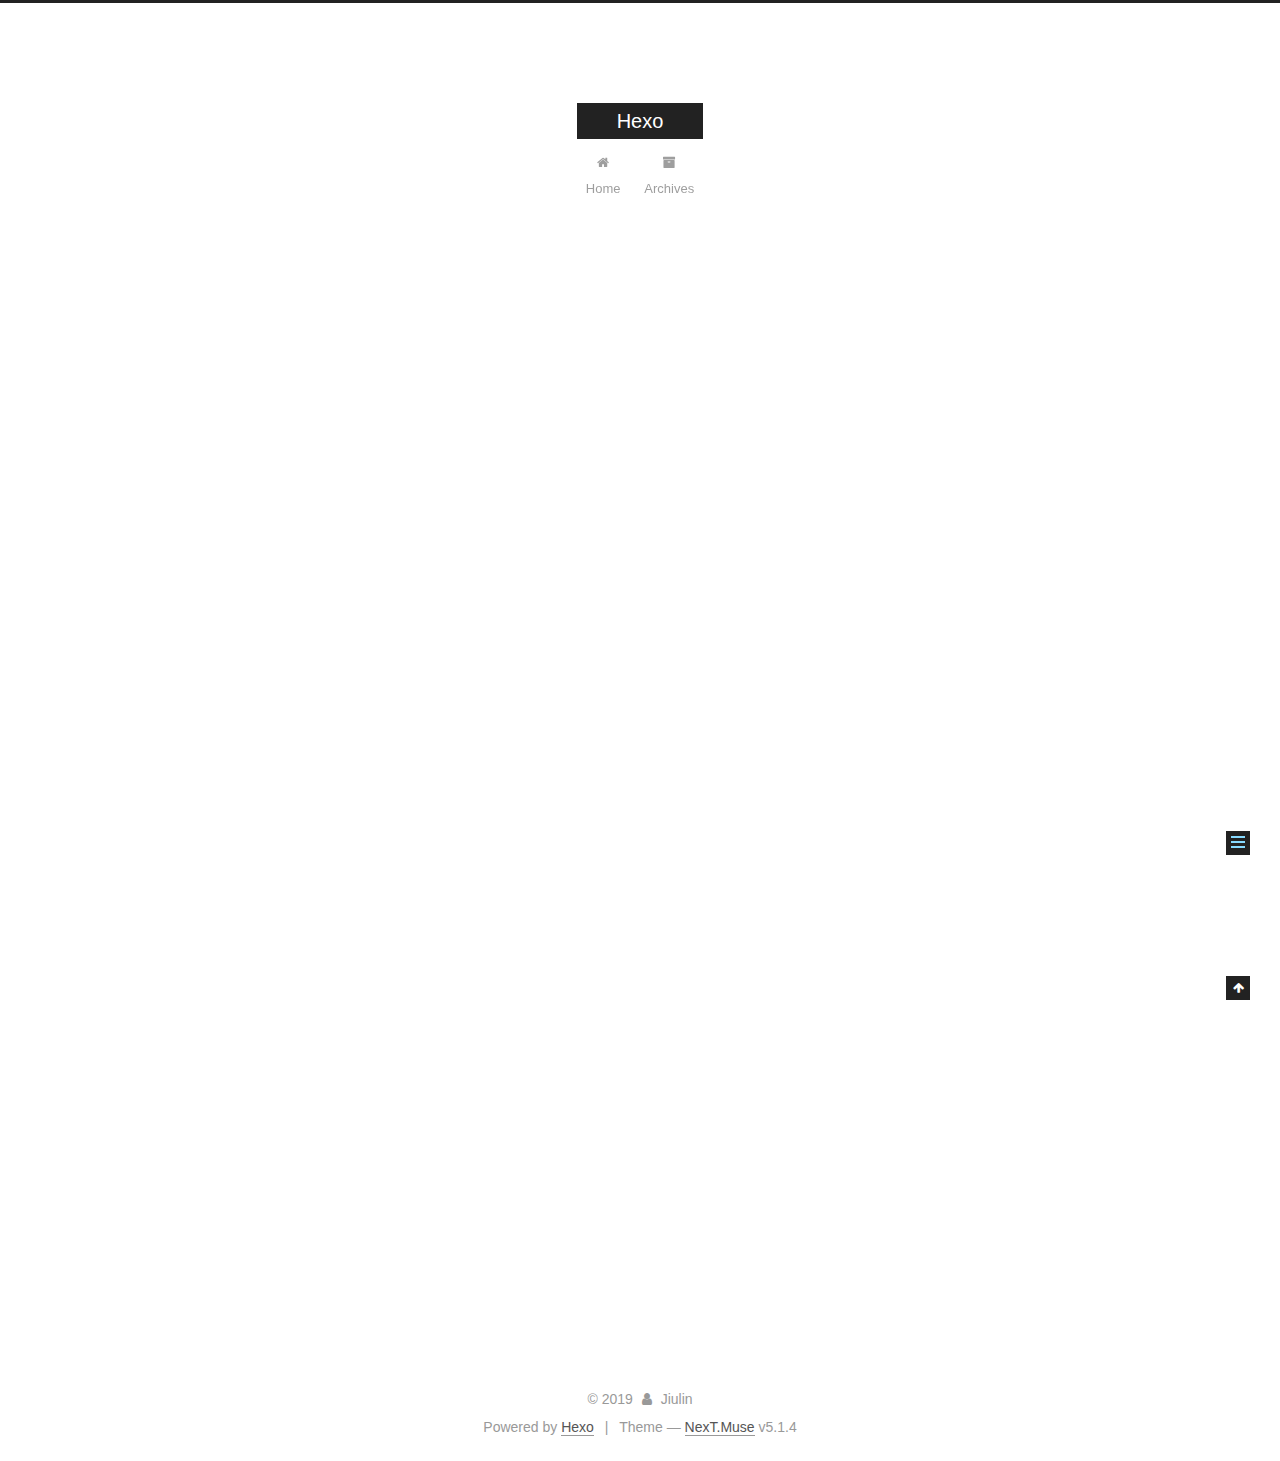
<file: 2019/04/27/hello-world/index.html>
<!DOCTYPE html>



  


<html class="theme-next muse use-motion" lang>
<head><meta name="generator" content="Hexo 3.8.0">
  <meta charset="UTF-8">
<meta http-equiv="X-UA-Compatible" content="IE=edge">
<meta name="viewport" content="width=device-width, initial-scale=1, maximum-scale=1">
<meta name="theme-color" content="#222">









<meta http-equiv="Cache-Control" content="no-transform">
<meta http-equiv="Cache-Control" content="no-siteapp">
















  
  
  <link href="/lib/fancybox/source/jquery.fancybox.css?v=2.1.5" rel="stylesheet" type="text/css">







<link href="/lib/font-awesome/css/font-awesome.min.css?v=4.6.2" rel="stylesheet" type="text/css">

<link href="/css/main.css?v=5.1.4" rel="stylesheet" type="text/css">


  <link rel="apple-touch-icon" sizes="180x180" href="/images/apple-touch-icon-next.png?v=5.1.4">


  <link rel="icon" type="image/png" sizes="32x32" href="/images/favicon-32x32-next.png?v=5.1.4">


  <link rel="icon" type="image/png" sizes="16x16" href="/images/favicon-16x16-next.png?v=5.1.4">


  <link rel="mask-icon" href="/images/logo.svg?v=5.1.4" color="#222">





  <meta name="keywords" content="Hexo, NexT">










<meta name="description" content="Welcome to Hexo! This is your very first post. Check documentation for more info. If you get any problems when using Hexo, you can find the answer in troubleshooting or you can ask me on GitHub. Quick">
<meta property="og:type" content="article">
<meta property="og:title" content="Hello World">
<meta property="og:url" content="http://yoursite.com/2019/04/27/hello-world/index.html">
<meta property="og:site_name" content="Hexo">
<meta property="og:description" content="Welcome to Hexo! This is your very first post. Check documentation for more info. If you get any problems when using Hexo, you can find the answer in troubleshooting or you can ask me on GitHub. Quick">
<meta property="og:locale" content="default">
<meta property="og:updated_time" content="2019-04-27T12:04:28.739Z">
<meta name="twitter:card" content="summary">
<meta name="twitter:title" content="Hello World">
<meta name="twitter:description" content="Welcome to Hexo! This is your very first post. Check documentation for more info. If you get any problems when using Hexo, you can find the answer in troubleshooting or you can ask me on GitHub. Quick">



<script type="text/javascript" id="hexo.configurations">
  var NexT = window.NexT || {};
  var CONFIG = {
    root: '/',
    scheme: 'Muse',
    version: '5.1.4',
    sidebar: {"position":"left","display":"post","offset":12,"b2t":false,"scrollpercent":false,"onmobile":false},
    fancybox: true,
    tabs: true,
    motion: {"enable":true,"async":false,"transition":{"post_block":"fadeIn","post_header":"slideDownIn","post_body":"slideDownIn","coll_header":"slideLeftIn","sidebar":"slideUpIn"}},
    duoshuo: {
      userId: '0',
      author: 'Author'
    },
    algolia: {
      applicationID: '',
      apiKey: '',
      indexName: '',
      hits: {"per_page":10},
      labels: {"input_placeholder":"Search for Posts","hits_empty":"We didn't find any results for the search: ${query}","hits_stats":"${hits} results found in ${time} ms"}
    }
  };
</script>



  <link rel="canonical" href="http://yoursite.com/2019/04/27/hello-world/">





  <title>Hello World | Hexo</title>
  








</head>

<body itemscope itemtype="http://schema.org/WebPage" lang="default">

  
  
    
  

  <div class="container sidebar-position-left page-post-detail">
    <div class="headband"></div>

    <header id="header" class="header" itemscope itemtype="http://schema.org/WPHeader">
      <div class="header-inner"><div class="site-brand-wrapper">
  <div class="site-meta ">
    

    <div class="custom-logo-site-title">
      <a href="/" class="brand" rel="start">
        <span class="logo-line-before"><i></i></span>
        <span class="site-title">Hexo</span>
        <span class="logo-line-after"><i></i></span>
      </a>
    </div>
      
        <p class="site-subtitle"></p>
      
  </div>

  <div class="site-nav-toggle">
    <button>
      <span class="btn-bar"></span>
      <span class="btn-bar"></span>
      <span class="btn-bar"></span>
    </button>
  </div>
</div>

<nav class="site-nav">
  

  
    <ul id="menu" class="menu">
      
        
        <li class="menu-item menu-item-home">
          <a href="/" rel="section">
            
              <i class="menu-item-icon fa fa-fw fa-home"></i> <br>
            
            Home
          </a>
        </li>
      
        
        <li class="menu-item menu-item-archives">
          <a href="/archives/" rel="section">
            
              <i class="menu-item-icon fa fa-fw fa-archive"></i> <br>
            
            Archives
          </a>
        </li>
      

      
    </ul>
  

  
</nav>



 </div>
    </header>

    <main id="main" class="main">
      <div class="main-inner">
        <div class="content-wrap">
          <div id="content" class="content">
            

  <div id="posts" class="posts-expand">
    

  

  
  
  

  <article class="post post-type-normal" itemscope itemtype="http://schema.org/Article">
  
  
  
  <div class="post-block">
    <link itemprop="mainEntityOfPage" href="http://yoursite.com/2019/04/27/hello-world/">

    <span hidden itemprop="author" itemscope itemtype="http://schema.org/Person">
      <meta itemprop="name" content="Jiulin">
      <meta itemprop="description" content>
      <meta itemprop="image" content="/images/avatar.gif">
    </span>

    <span hidden itemprop="publisher" itemscope itemtype="http://schema.org/Organization">
      <meta itemprop="name" content="Hexo">
    </span>

    
      <header class="post-header">

        
        
          <h1 class="post-title" itemprop="name headline">Hello World</h1>
        

        <div class="post-meta">
          <span class="post-time">
            
              <span class="post-meta-item-icon">
                <i class="fa fa-calendar-o"></i>
              </span>
              
                <span class="post-meta-item-text">Posted on</span>
              
              <time title="Post created" itemprop="dateCreated datePublished" datetime="2019-04-27T20:04:28+08:00">
                2019-04-27
              </time>
            

            

            
          </span>

          

          
            
          

          
          

          

          

          

        </div>
      </header>
    

    
    
    
    <div class="post-body" itemprop="articleBody">

      
      

      
        <p>Welcome to <a href="https://hexo.io/" target="_blank" rel="noopener">Hexo</a>! This is your very first post. Check <a href="https://hexo.io/docs/" target="_blank" rel="noopener">documentation</a> for more info. If you get any problems when using Hexo, you can find the answer in <a href="https://hexo.io/docs/troubleshooting.html" target="_blank" rel="noopener">troubleshooting</a> or you can ask me on <a href="https://github.com/hexojs/hexo/issues" target="_blank" rel="noopener">GitHub</a>.</p>
<h2 id="Quick-Start"><a href="#Quick-Start" class="headerlink" title="Quick Start"></a>Quick Start</h2><h3 id="Create-a-new-post"><a href="#Create-a-new-post" class="headerlink" title="Create a new post"></a>Create a new post</h3><figure class="highlight bash"><table><tr><td class="gutter"><pre><span class="line">1</span><br></pre></td><td class="code"><pre><span class="line">$ hexo new <span class="string">"My New Post"</span></span><br></pre></td></tr></table></figure>
<p>More info: <a href="https://hexo.io/docs/writing.html" target="_blank" rel="noopener">Writing</a></p>
<h3 id="Run-server"><a href="#Run-server" class="headerlink" title="Run server"></a>Run server</h3><figure class="highlight bash"><table><tr><td class="gutter"><pre><span class="line">1</span><br></pre></td><td class="code"><pre><span class="line">$ hexo server</span><br></pre></td></tr></table></figure>
<p>More info: <a href="https://hexo.io/docs/server.html" target="_blank" rel="noopener">Server</a></p>
<h3 id="Generate-static-files"><a href="#Generate-static-files" class="headerlink" title="Generate static files"></a>Generate static files</h3><figure class="highlight bash"><table><tr><td class="gutter"><pre><span class="line">1</span><br></pre></td><td class="code"><pre><span class="line">$ hexo generate</span><br></pre></td></tr></table></figure>
<p>More info: <a href="https://hexo.io/docs/generating.html" target="_blank" rel="noopener">Generating</a></p>
<h3 id="Deploy-to-remote-sites"><a href="#Deploy-to-remote-sites" class="headerlink" title="Deploy to remote sites"></a>Deploy to remote sites</h3><figure class="highlight bash"><table><tr><td class="gutter"><pre><span class="line">1</span><br></pre></td><td class="code"><pre><span class="line">$ hexo deploy</span><br></pre></td></tr></table></figure>
<p>More info: <a href="https://hexo.io/docs/deployment.html" target="_blank" rel="noopener">Deployment</a></p>

      
    </div>
    
    
    

    

    

    

    <footer class="post-footer">
      

      
      
      

      
        <div class="post-nav">
          <div class="post-nav-next post-nav-item">
            
          </div>

          <span class="post-nav-divider"></span>

          <div class="post-nav-prev post-nav-item">
            
              <a href="/2019/04/27/博客声明/" rel="prev" title="博客声明1">
                博客声明1 <i class="fa fa-chevron-right"></i>
              </a>
            
          </div>
        </div>
      

      
      
    </footer>
  </div>
  
  
  
  </article>



    <div class="post-spread">
      
    </div>
  </div>


          </div>
          


          

  



        </div>
        
          
  
  <div class="sidebar-toggle">
    <div class="sidebar-toggle-line-wrap">
      <span class="sidebar-toggle-line sidebar-toggle-line-first"></span>
      <span class="sidebar-toggle-line sidebar-toggle-line-middle"></span>
      <span class="sidebar-toggle-line sidebar-toggle-line-last"></span>
    </div>
  </div>

  <aside id="sidebar" class="sidebar">
    
    <div class="sidebar-inner">

      

      
        <ul class="sidebar-nav motion-element">
          <li class="sidebar-nav-toc sidebar-nav-active" data-target="post-toc-wrap">
            Table of Contents
          </li>
          <li class="sidebar-nav-overview" data-target="site-overview-wrap">
            Overview
          </li>
        </ul>
      

      <section class="site-overview-wrap sidebar-panel">
        <div class="site-overview">
          <div class="site-author motion-element" itemprop="author" itemscope itemtype="http://schema.org/Person">
            
              <p class="site-author-name" itemprop="name">Jiulin</p>
              <p class="site-description motion-element" itemprop="description"></p>
          </div>

          <nav class="site-state motion-element">

            
              <div class="site-state-item site-state-posts">
              
                <a href="/archives/">
              
                  <span class="site-state-item-count">3</span>
                  <span class="site-state-item-name">posts</span>
                </a>
              </div>
            

            

            

          </nav>

          

          

          
          

          
          

          

        </div>
      </section>

      
      <!--noindex-->
        <section class="post-toc-wrap motion-element sidebar-panel sidebar-panel-active">
          <div class="post-toc">

            
              
            

            
              <div class="post-toc-content"><ol class="nav"><li class="nav-item nav-level-2"><a class="nav-link" href="#Quick-Start"><span class="nav-number">1.</span> <span class="nav-text">Quick Start</span></a><ol class="nav-child"><li class="nav-item nav-level-3"><a class="nav-link" href="#Create-a-new-post"><span class="nav-number">1.1.</span> <span class="nav-text">Create a new post</span></a></li><li class="nav-item nav-level-3"><a class="nav-link" href="#Run-server"><span class="nav-number">1.2.</span> <span class="nav-text">Run server</span></a></li><li class="nav-item nav-level-3"><a class="nav-link" href="#Generate-static-files"><span class="nav-number">1.3.</span> <span class="nav-text">Generate static files</span></a></li><li class="nav-item nav-level-3"><a class="nav-link" href="#Deploy-to-remote-sites"><span class="nav-number">1.4.</span> <span class="nav-text">Deploy to remote sites</span></a></li></ol></li></ol></div>
            

          </div>
        </section>
      <!--/noindex-->
      

      

    </div>
  </aside>


        
      </div>
    </main>

    <footer id="footer" class="footer">
      <div class="footer-inner">
        <div class="copyright">&copy; <span itemprop="copyrightYear">2019</span>
  <span class="with-love">
    <i class="fa fa-user"></i>
  </span>
  <span class="author" itemprop="copyrightHolder">Jiulin</span>

  
</div>


  <div class="powered-by">Powered by <a class="theme-link" target="_blank" href="https://hexo.io">Hexo</a></div>



  <span class="post-meta-divider">|</span>



  <div class="theme-info">Theme &mdash; <a class="theme-link" target="_blank" href="https://github.com/iissnan/hexo-theme-next">NexT.Muse</a> v5.1.4</div>




        







        
      </div>
    </footer>

    
      <div class="back-to-top">
        <i class="fa fa-arrow-up"></i>
        
      </div>
    

    

  </div>

  

<script type="text/javascript">
  if (Object.prototype.toString.call(window.Promise) !== '[object Function]') {
    window.Promise = null;
  }
</script>









  












  
  
    <script type="text/javascript" src="/lib/jquery/index.js?v=2.1.3"></script>
  

  
  
    <script type="text/javascript" src="/lib/fastclick/lib/fastclick.min.js?v=1.0.6"></script>
  

  
  
    <script type="text/javascript" src="/lib/jquery_lazyload/jquery.lazyload.js?v=1.9.7"></script>
  

  
  
    <script type="text/javascript" src="/lib/velocity/velocity.min.js?v=1.2.1"></script>
  

  
  
    <script type="text/javascript" src="/lib/velocity/velocity.ui.min.js?v=1.2.1"></script>
  

  
  
    <script type="text/javascript" src="/lib/fancybox/source/jquery.fancybox.pack.js?v=2.1.5"></script>
  


  


  <script type="text/javascript" src="/js/src/utils.js?v=5.1.4"></script>

  <script type="text/javascript" src="/js/src/motion.js?v=5.1.4"></script>



  
  

  
  <script type="text/javascript" src="/js/src/scrollspy.js?v=5.1.4"></script>
<script type="text/javascript" src="/js/src/post-details.js?v=5.1.4"></script>



  


  <script type="text/javascript" src="/js/src/bootstrap.js?v=5.1.4"></script>



  


  




	





  





  












  





  

  

  

  
  

  

  

  

</body>
</html>
</file>
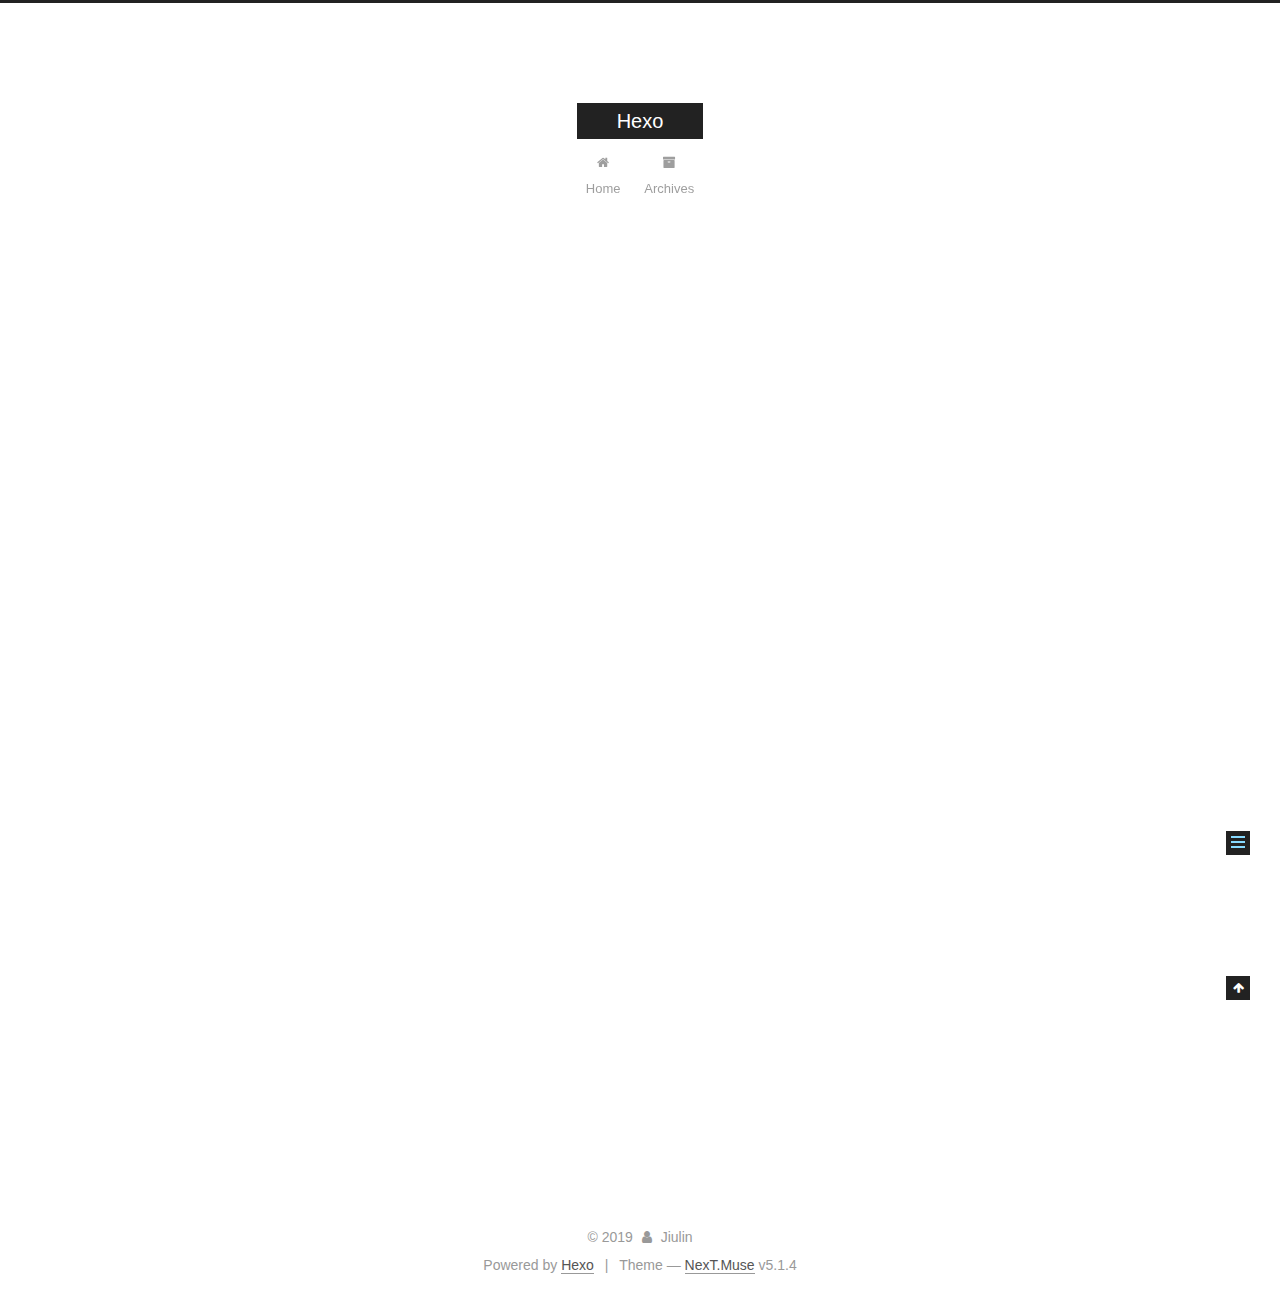
<file: 2019/04/27/博客声明/index.html>
<!DOCTYPE html>



  


<html class="theme-next muse use-motion" lang>
<head><meta name="generator" content="Hexo 3.8.0">
  <meta charset="UTF-8">
<meta http-equiv="X-UA-Compatible" content="IE=edge">
<meta name="viewport" content="width=device-width, initial-scale=1, maximum-scale=1">
<meta name="theme-color" content="#222">









<meta http-equiv="Cache-Control" content="no-transform">
<meta http-equiv="Cache-Control" content="no-siteapp">
















  
  
  <link href="/lib/fancybox/source/jquery.fancybox.css?v=2.1.5" rel="stylesheet" type="text/css">







<link href="/lib/font-awesome/css/font-awesome.min.css?v=4.6.2" rel="stylesheet" type="text/css">

<link href="/css/main.css?v=5.1.4" rel="stylesheet" type="text/css">


  <link rel="apple-touch-icon" sizes="180x180" href="/images/apple-touch-icon-next.png?v=5.1.4">


  <link rel="icon" type="image/png" sizes="32x32" href="/images/favicon-32x32-next.png?v=5.1.4">


  <link rel="icon" type="image/png" sizes="16x16" href="/images/favicon-16x16-next.png?v=5.1.4">


  <link rel="mask-icon" href="/images/logo.svg?v=5.1.4" color="#222">





  <meta name="keywords" content="Hexo, NexT">










<meta name="description" content="声明：写博客，不为涨粉！不求V转！如果你能看到我的文章，并对你又帮助，我很高兴！如果内容由错误的地方也欢迎指正！我也在学习中……  内容主要会从一下几个方面去更新 1.iOS 基础知识 2.iOS底层原理 3.性能优化 4.架构设计 5.源码解析 6.面试题目讲解 7.数据结构与算法 8.技术管理心得 9.生活心得">
<meta property="og:type" content="article">
<meta property="og:title" content="博客声明1">
<meta property="og:url" content="http://yoursite.com/2019/04/27/博客声明/index.html">
<meta property="og:site_name" content="Hexo">
<meta property="og:description" content="声明：写博客，不为涨粉！不求V转！如果你能看到我的文章，并对你又帮助，我很高兴！如果内容由错误的地方也欢迎指正！我也在学习中……  内容主要会从一下几个方面去更新 1.iOS 基础知识 2.iOS底层原理 3.性能优化 4.架构设计 5.源码解析 6.面试题目讲解 7.数据结构与算法 8.技术管理心得 9.生活心得">
<meta property="og:locale" content="default">
<meta property="og:updated_time" content="2019-04-27T14:07:01.541Z">
<meta name="twitter:card" content="summary">
<meta name="twitter:title" content="博客声明1">
<meta name="twitter:description" content="声明：写博客，不为涨粉！不求V转！如果你能看到我的文章，并对你又帮助，我很高兴！如果内容由错误的地方也欢迎指正！我也在学习中……  内容主要会从一下几个方面去更新 1.iOS 基础知识 2.iOS底层原理 3.性能优化 4.架构设计 5.源码解析 6.面试题目讲解 7.数据结构与算法 8.技术管理心得 9.生活心得">



<script type="text/javascript" id="hexo.configurations">
  var NexT = window.NexT || {};
  var CONFIG = {
    root: '/',
    scheme: 'Muse',
    version: '5.1.4',
    sidebar: {"position":"left","display":"post","offset":12,"b2t":false,"scrollpercent":false,"onmobile":false},
    fancybox: true,
    tabs: true,
    motion: {"enable":true,"async":false,"transition":{"post_block":"fadeIn","post_header":"slideDownIn","post_body":"slideDownIn","coll_header":"slideLeftIn","sidebar":"slideUpIn"}},
    duoshuo: {
      userId: '0',
      author: 'Author'
    },
    algolia: {
      applicationID: '',
      apiKey: '',
      indexName: '',
      hits: {"per_page":10},
      labels: {"input_placeholder":"Search for Posts","hits_empty":"We didn't find any results for the search: ${query}","hits_stats":"${hits} results found in ${time} ms"}
    }
  };
</script>



  <link rel="canonical" href="http://yoursite.com/2019/04/27/博客声明/">





  <title>博客声明1 | Hexo</title>
  








</head>

<body itemscope itemtype="http://schema.org/WebPage" lang="default">

  
  
    
  

  <div class="container sidebar-position-left page-post-detail">
    <div class="headband"></div>

    <header id="header" class="header" itemscope itemtype="http://schema.org/WPHeader">
      <div class="header-inner"><div class="site-brand-wrapper">
  <div class="site-meta ">
    

    <div class="custom-logo-site-title">
      <a href="/" class="brand" rel="start">
        <span class="logo-line-before"><i></i></span>
        <span class="site-title">Hexo</span>
        <span class="logo-line-after"><i></i></span>
      </a>
    </div>
      
        <p class="site-subtitle"></p>
      
  </div>

  <div class="site-nav-toggle">
    <button>
      <span class="btn-bar"></span>
      <span class="btn-bar"></span>
      <span class="btn-bar"></span>
    </button>
  </div>
</div>

<nav class="site-nav">
  

  
    <ul id="menu" class="menu">
      
        
        <li class="menu-item menu-item-home">
          <a href="/" rel="section">
            
              <i class="menu-item-icon fa fa-fw fa-home"></i> <br>
            
            Home
          </a>
        </li>
      
        
        <li class="menu-item menu-item-archives">
          <a href="/archives/" rel="section">
            
              <i class="menu-item-icon fa fa-fw fa-archive"></i> <br>
            
            Archives
          </a>
        </li>
      

      
    </ul>
  

  
</nav>



 </div>
    </header>

    <main id="main" class="main">
      <div class="main-inner">
        <div class="content-wrap">
          <div id="content" class="content">
            

  <div id="posts" class="posts-expand">
    

  

  
  
  

  <article class="post post-type-normal" itemscope itemtype="http://schema.org/Article">
  
  
  
  <div class="post-block">
    <link itemprop="mainEntityOfPage" href="http://yoursite.com/2019/04/27/博客声明/">

    <span hidden itemprop="author" itemscope itemtype="http://schema.org/Person">
      <meta itemprop="name" content="Jiulin">
      <meta itemprop="description" content>
      <meta itemprop="image" content="/images/avatar.gif">
    </span>

    <span hidden itemprop="publisher" itemscope itemtype="http://schema.org/Organization">
      <meta itemprop="name" content="Hexo">
    </span>

    
      <header class="post-header">

        
        
          <h1 class="post-title" itemprop="name headline">博客声明1</h1>
        

        <div class="post-meta">
          <span class="post-time">
            
              <span class="post-meta-item-icon">
                <i class="fa fa-calendar-o"></i>
              </span>
              
                <span class="post-meta-item-text">Posted on</span>
              
              <time title="Post created" itemprop="dateCreated datePublished" datetime="2019-04-27T22:06:26+08:00">
                2019-04-27
              </time>
            

            

            
          </span>

          

          
            
          

          
          

          

          

          

        </div>
      </header>
    

    
    
    
    <div class="post-body" itemprop="articleBody">

      
      

      
        <hr>
<p>声明：写博客，不为涨粉！不求V转！如果你能看到我的文章，并对你又帮助，我很高兴！如果内容由错误的地方也欢迎指正！我也在学习中……</p>
<hr>
<p>内容主要会从一下几个方面去更新</p>
<p>1.iOS 基础知识</p>
<p>2.iOS底层原理</p>
<p>3.性能优化</p>
<p>4.架构设计</p>
<p>5.源码解析</p>
<p>6.面试题目讲解</p>
<p>7.数据结构与算法</p>
<p>8.技术管理心得</p>
<p>9.生活心得</p>

      
    </div>
    
    
    

    

    

    

    <footer class="post-footer">
      

      
      
      

      
        <div class="post-nav">
          <div class="post-nav-next post-nav-item">
            
          </div>

          <span class="post-nav-divider"></span>

          <div class="post-nav-prev post-nav-item">
            
              <a href="/2019/04/28/技术管理-1/" rel="prev" title>
                 <i class="fa fa-chevron-right"></i>
              </a>
            
          </div>
        </div>
      

      
      
    </footer>
  </div>
  
  
  
  </article>



    <div class="post-spread">
      
    </div>
  </div>


          </div>
          


          

  



        </div>
        
          
  
  <div class="sidebar-toggle">
    <div class="sidebar-toggle-line-wrap">
      <span class="sidebar-toggle-line sidebar-toggle-line-first"></span>
      <span class="sidebar-toggle-line sidebar-toggle-line-middle"></span>
      <span class="sidebar-toggle-line sidebar-toggle-line-last"></span>
    </div>
  </div>

  <aside id="sidebar" class="sidebar">
    
    <div class="sidebar-inner">

      

      

      <section class="site-overview-wrap sidebar-panel sidebar-panel-active">
        <div class="site-overview">
          <div class="site-author motion-element" itemprop="author" itemscope itemtype="http://schema.org/Person">
            
              <p class="site-author-name" itemprop="name">Jiulin</p>
              <p class="site-description motion-element" itemprop="description"></p>
          </div>

          <nav class="site-state motion-element">

            
              <div class="site-state-item site-state-posts">
              
                <a href="/archives/">
              
                  <span class="site-state-item-count">2</span>
                  <span class="site-state-item-name">posts</span>
                </a>
              </div>
            

            

            

          </nav>

          

          

          
          

          
          

          

        </div>
      </section>

      

      

    </div>
  </aside>


        
      </div>
    </main>

    <footer id="footer" class="footer">
      <div class="footer-inner">
        <div class="copyright">&copy; <span itemprop="copyrightYear">2019</span>
  <span class="with-love">
    <i class="fa fa-user"></i>
  </span>
  <span class="author" itemprop="copyrightHolder">Jiulin</span>

  
</div>


  <div class="powered-by">Powered by <a class="theme-link" target="_blank" href="https://hexo.io">Hexo</a></div>



  <span class="post-meta-divider">|</span>



  <div class="theme-info">Theme &mdash; <a class="theme-link" target="_blank" href="https://github.com/iissnan/hexo-theme-next">NexT.Muse</a> v5.1.4</div>




        







        
      </div>
    </footer>

    
      <div class="back-to-top">
        <i class="fa fa-arrow-up"></i>
        
      </div>
    

    

  </div>

  

<script type="text/javascript">
  if (Object.prototype.toString.call(window.Promise) !== '[object Function]') {
    window.Promise = null;
  }
</script>









  












  
  
    <script type="text/javascript" src="/lib/jquery/index.js?v=2.1.3"></script>
  

  
  
    <script type="text/javascript" src="/lib/fastclick/lib/fastclick.min.js?v=1.0.6"></script>
  

  
  
    <script type="text/javascript" src="/lib/jquery_lazyload/jquery.lazyload.js?v=1.9.7"></script>
  

  
  
    <script type="text/javascript" src="/lib/velocity/velocity.min.js?v=1.2.1"></script>
  

  
  
    <script type="text/javascript" src="/lib/velocity/velocity.ui.min.js?v=1.2.1"></script>
  

  
  
    <script type="text/javascript" src="/lib/fancybox/source/jquery.fancybox.pack.js?v=2.1.5"></script>
  


  


  <script type="text/javascript" src="/js/src/utils.js?v=5.1.4"></script>

  <script type="text/javascript" src="/js/src/motion.js?v=5.1.4"></script>



  
  

  
  <script type="text/javascript" src="/js/src/scrollspy.js?v=5.1.4"></script>
<script type="text/javascript" src="/js/src/post-details.js?v=5.1.4"></script>



  


  <script type="text/javascript" src="/js/src/bootstrap.js?v=5.1.4"></script>



  


  




	





  





  












  





  

  

  

  
  

  

  

  

</body>
</html>
</file>
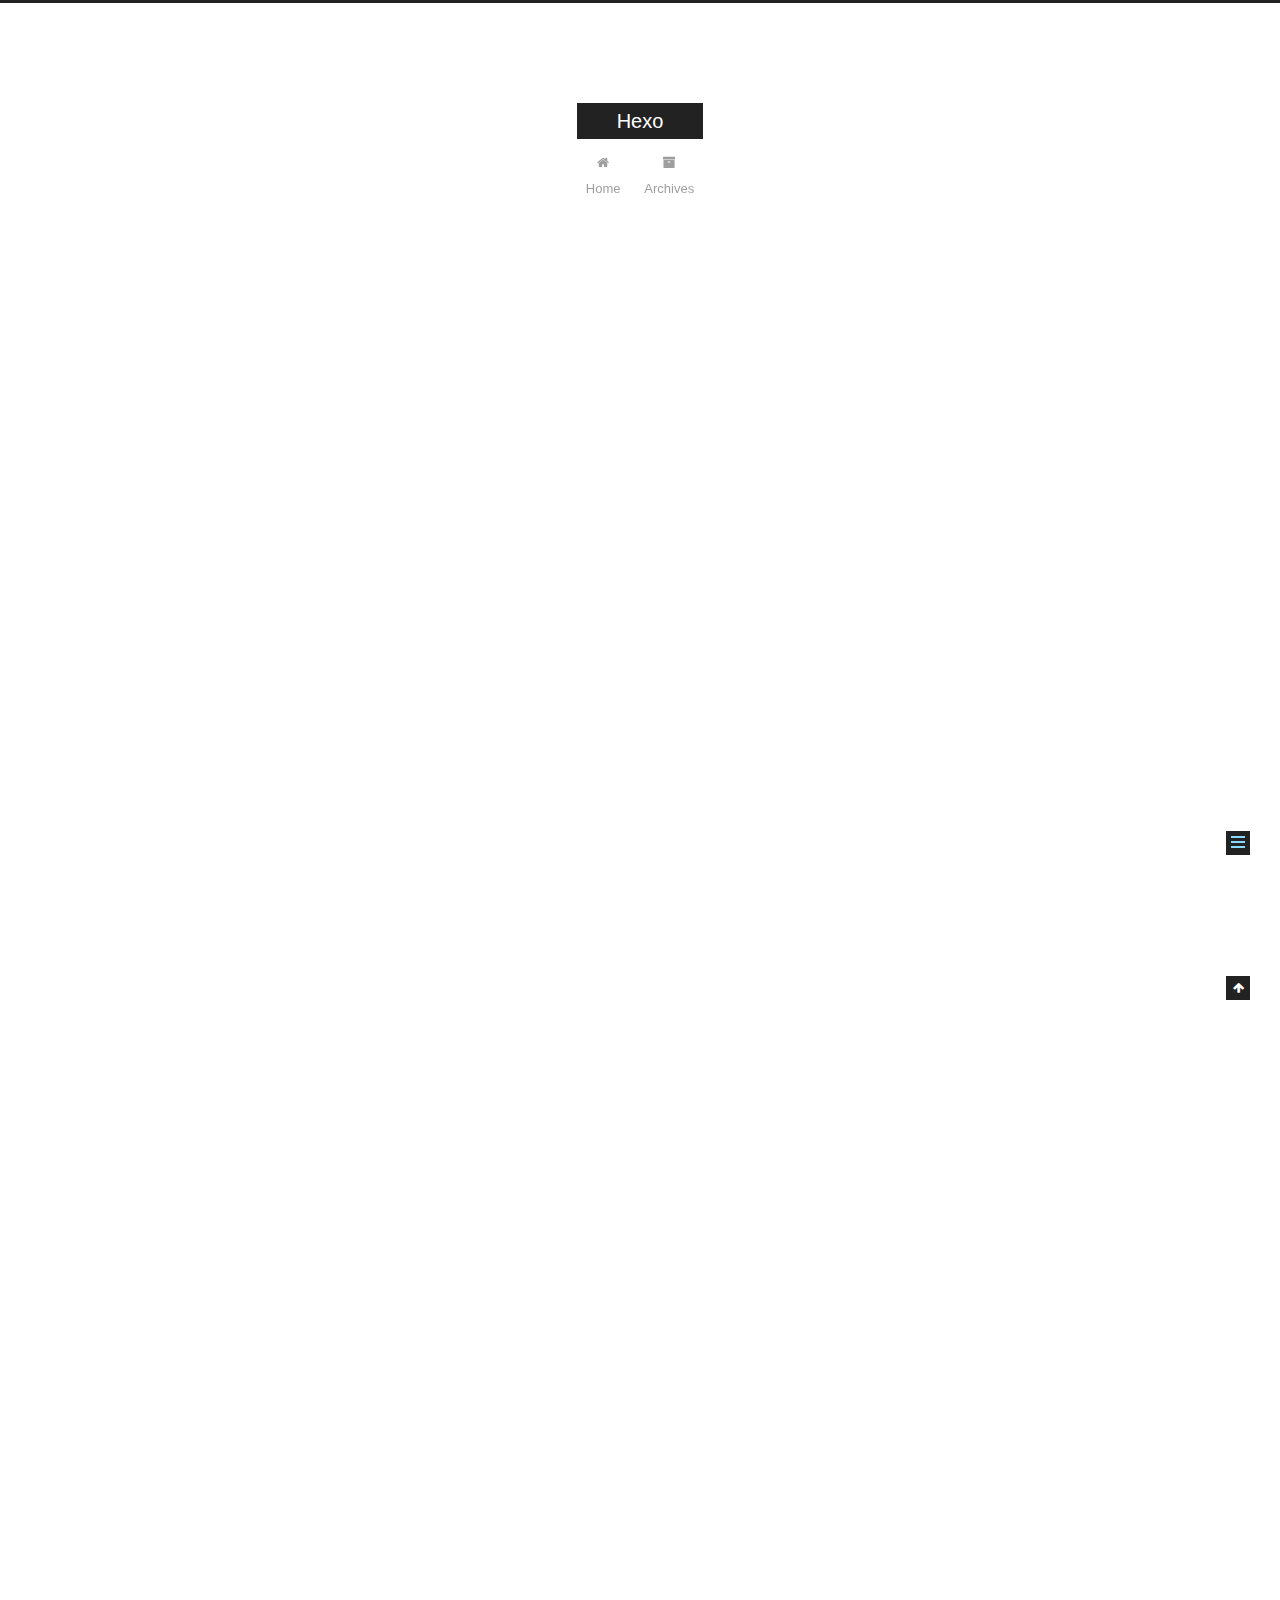
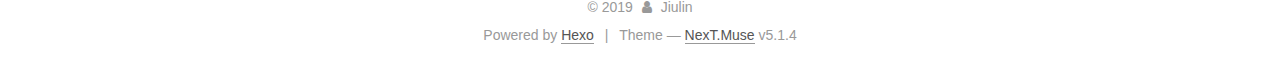
<file: 2019/04/28/团队管理1/index.html>
<!DOCTYPE html>



  


<html class="theme-next muse use-motion" lang>
<head><meta name="generator" content="Hexo 3.8.0">
  <meta charset="UTF-8">
<meta http-equiv="X-UA-Compatible" content="IE=edge">
<meta name="viewport" content="width=device-width, initial-scale=1, maximum-scale=1">
<meta name="theme-color" content="#222">









<meta http-equiv="Cache-Control" content="no-transform">
<meta http-equiv="Cache-Control" content="no-siteapp">
















  
  
  <link href="/lib/fancybox/source/jquery.fancybox.css?v=2.1.5" rel="stylesheet" type="text/css">







<link href="/lib/font-awesome/css/font-awesome.min.css?v=4.6.2" rel="stylesheet" type="text/css">

<link href="/css/main.css?v=5.1.4" rel="stylesheet" type="text/css">


  <link rel="apple-touch-icon" sizes="180x180" href="/images/apple-touch-icon-next.png?v=5.1.4">


  <link rel="icon" type="image/png" sizes="32x32" href="/images/favicon-32x32-next.png?v=5.1.4">


  <link rel="icon" type="image/png" sizes="16x16" href="/images/favicon-16x16-next.png?v=5.1.4">


  <link rel="mask-icon" href="/images/logo.svg?v=5.1.4" color="#222">





  <meta name="keywords" content="Hexo, NexT">










<meta name="description" content="##技术管理第一篇 随着需求越来越多，业务越来越杂，问题也随之多了起来。面对团队的问题，不可能面面俱到，所以从流程上规范化，就避免很多问题。 这是我在面对团队问题的时候的一些想法，如果能对你有所帮助的，很高兴。也欢迎随时交流，因为我也在学习、摸索。 规范化： （1）需求规范化：尽量避免技术直接向我们提需求的事情。遇到bug等问题，我们需要先定位，如果确认是bug，需要两端统一，跟iOS 、Andr">
<meta property="og:type" content="article">
<meta property="og:title" content="Hexo">
<meta property="og:url" content="http://yoursite.com/2019/04/28/团队管理1/index.html">
<meta property="og:site_name" content="Hexo">
<meta property="og:description" content="##技术管理第一篇 随着需求越来越多，业务越来越杂，问题也随之多了起来。面对团队的问题，不可能面面俱到，所以从流程上规范化，就避免很多问题。 这是我在面对团队问题的时候的一些想法，如果能对你有所帮助的，很高兴。也欢迎随时交流，因为我也在学习、摸索。 规范化： （1）需求规范化：尽量避免技术直接向我们提需求的事情。遇到bug等问题，我们需要先定位，如果确认是bug，需要两端统一，跟iOS 、Andr">
<meta property="og:locale" content="default">
<meta property="og:updated_time" content="2019-04-28T13:10:43.521Z">
<meta name="twitter:card" content="summary">
<meta name="twitter:title" content="Hexo">
<meta name="twitter:description" content="##技术管理第一篇 随着需求越来越多，业务越来越杂，问题也随之多了起来。面对团队的问题，不可能面面俱到，所以从流程上规范化，就避免很多问题。 这是我在面对团队问题的时候的一些想法，如果能对你有所帮助的，很高兴。也欢迎随时交流，因为我也在学习、摸索。 规范化： （1）需求规范化：尽量避免技术直接向我们提需求的事情。遇到bug等问题，我们需要先定位，如果确认是bug，需要两端统一，跟iOS 、Andr">



<script type="text/javascript" id="hexo.configurations">
  var NexT = window.NexT || {};
  var CONFIG = {
    root: '/',
    scheme: 'Muse',
    version: '5.1.4',
    sidebar: {"position":"left","display":"post","offset":12,"b2t":false,"scrollpercent":false,"onmobile":false},
    fancybox: true,
    tabs: true,
    motion: {"enable":true,"async":false,"transition":{"post_block":"fadeIn","post_header":"slideDownIn","post_body":"slideDownIn","coll_header":"slideLeftIn","sidebar":"slideUpIn"}},
    duoshuo: {
      userId: '0',
      author: 'Author'
    },
    algolia: {
      applicationID: '',
      apiKey: '',
      indexName: '',
      hits: {"per_page":10},
      labels: {"input_placeholder":"Search for Posts","hits_empty":"We didn't find any results for the search: ${query}","hits_stats":"${hits} results found in ${time} ms"}
    }
  };
</script>



  <link rel="canonical" href="http://yoursite.com/2019/04/28/团队管理1/">





  <title> | Hexo</title>
  








</head>

<body itemscope itemtype="http://schema.org/WebPage" lang="default">

  
  
    
  

  <div class="container sidebar-position-left page-post-detail">
    <div class="headband"></div>

    <header id="header" class="header" itemscope itemtype="http://schema.org/WPHeader">
      <div class="header-inner"><div class="site-brand-wrapper">
  <div class="site-meta ">
    

    <div class="custom-logo-site-title">
      <a href="/" class="brand" rel="start">
        <span class="logo-line-before"><i></i></span>
        <span class="site-title">Hexo</span>
        <span class="logo-line-after"><i></i></span>
      </a>
    </div>
      
        <p class="site-subtitle"></p>
      
  </div>

  <div class="site-nav-toggle">
    <button>
      <span class="btn-bar"></span>
      <span class="btn-bar"></span>
      <span class="btn-bar"></span>
    </button>
  </div>
</div>

<nav class="site-nav">
  

  
    <ul id="menu" class="menu">
      
        
        <li class="menu-item menu-item-home">
          <a href="/" rel="section">
            
              <i class="menu-item-icon fa fa-fw fa-home"></i> <br>
            
            Home
          </a>
        </li>
      
        
        <li class="menu-item menu-item-archives">
          <a href="/archives/" rel="section">
            
              <i class="menu-item-icon fa fa-fw fa-archive"></i> <br>
            
            Archives
          </a>
        </li>
      

      
    </ul>
  

  
</nav>



 </div>
    </header>

    <main id="main" class="main">
      <div class="main-inner">
        <div class="content-wrap">
          <div id="content" class="content">
            

  <div id="posts" class="posts-expand">
    

  

  
  
  

  <article class="post post-type-normal" itemscope itemtype="http://schema.org/Article">
  
  
  
  <div class="post-block">
    <link itemprop="mainEntityOfPage" href="http://yoursite.com/2019/04/28/团队管理1/">

    <span hidden itemprop="author" itemscope itemtype="http://schema.org/Person">
      <meta itemprop="name" content="Jiulin">
      <meta itemprop="description" content>
      <meta itemprop="image" content="/images/avatar.gif">
    </span>

    <span hidden itemprop="publisher" itemscope itemtype="http://schema.org/Organization">
      <meta itemprop="name" content="Hexo">
    </span>

    
      <header class="post-header">

        
        
          <h1 class="post-title" itemprop="name headline"></h1>
        

        <div class="post-meta">
          <span class="post-time">
            
              <span class="post-meta-item-icon">
                <i class="fa fa-calendar-o"></i>
              </span>
              
                <span class="post-meta-item-text">Posted on</span>
              
              <time title="Post created" itemprop="dateCreated datePublished" datetime="2019-04-28T21:01:17+08:00">
                2019-04-28
              </time>
            

            

            
          </span>

          

          
            
          

          
          

          

          

          

        </div>
      </header>
    

    
    
    
    <div class="post-body" itemprop="articleBody">

      
      

      
        <p>##技术管理第一篇</p>
<p>随着需求越来越多，业务越来越杂，问题也随之多了起来。面对团队的问题，不可能面面俱到，所以从流程上规范化，就避免很多问题。</p>
<p>这是我在面对团队问题的时候的一些想法，如果能对你有所帮助的，很高兴。也欢迎随时交流，因为我也在学习、摸索。</p>
<p>规范化：</p>
<p>（1）需求规范化：尽量避免技术直接向我们提需求的事情。遇到bug等问题，我们需要先定位，如果确认是bug，需要两端统一，跟iOS 、Android同学相互确认一下，统一方案，排期修改；如果是策略问题，则需要找产品确认。我们的需求需要过产品.</p>
<p>（2）开发规范化：</p>
<p>a.提高开发效率，尽量思考可复用性强的方案。对于定制化需求，我们也可以从技术的角度去思考是否有通用性的技术方案。</p>
<p>b.开发过程中需要评估改动范围，确认是否需要添加开关，是正向开关还是反向开关等。</p>
<p>c.避免低级错误的代码，可以学习代码规范等。尽量不要写低级别的代码错误，比如说：判空操作、内存释放、数组越界等问题.</p>
<p>d.在时间节点既定的情况下，就需要积极主动的推动mapi给环境、设计推动测试进行测试等.</p>
<p>e.如果在开发中有技术方案、产品方案变更，需要汇报。</p>
<p>（3）提测规范化：需要列出测试要点、影响的范围、将测试粒度细化。避免出现我们的功能测好了，结果上线了发现影响到别人的业务的事情。抄送测试、设计、产品等。</p>
<p>（4）提交代码：相互review代码，从业务和代码漏洞方面相互学习代码，改进。能找出问题，发现问题一方面自己也是一种学习，进步。</p>
<p>（5）上线规范化：</p>
<p>a.在alpha期间需要打开开关，进行内部灰度。上线后，等版本审核通过才可以申请开关，提高灰度范围</p>
<p>b.在版本审核通过的当天，需要在kabana上观察相关的crash。如果有crash需要及时处理</p>
<p>c.对于非UI的，尽量形成文档。比如：关注拦截、关注引导、红包飞等</p>

      
    </div>
    
    
    

    

    

    

    <footer class="post-footer">
      

      
      
      

      
        <div class="post-nav">
          <div class="post-nav-next post-nav-item">
            
              <a href="/2019/04/27/博客声明/" rel="next" title="博客声明1">
                <i class="fa fa-chevron-left"></i> 博客声明1
              </a>
            
          </div>

          <span class="post-nav-divider"></span>

          <div class="post-nav-prev post-nav-item">
            
          </div>
        </div>
      

      
      
    </footer>
  </div>
  
  
  
  </article>



    <div class="post-spread">
      
    </div>
  </div>


          </div>
          


          

  



        </div>
        
          
  
  <div class="sidebar-toggle">
    <div class="sidebar-toggle-line-wrap">
      <span class="sidebar-toggle-line sidebar-toggle-line-first"></span>
      <span class="sidebar-toggle-line sidebar-toggle-line-middle"></span>
      <span class="sidebar-toggle-line sidebar-toggle-line-last"></span>
    </div>
  </div>

  <aside id="sidebar" class="sidebar">
    
    <div class="sidebar-inner">

      

      

      <section class="site-overview-wrap sidebar-panel sidebar-panel-active">
        <div class="site-overview">
          <div class="site-author motion-element" itemprop="author" itemscope itemtype="http://schema.org/Person">
            
              <p class="site-author-name" itemprop="name">Jiulin</p>
              <p class="site-description motion-element" itemprop="description"></p>
          </div>

          <nav class="site-state motion-element">

            
              <div class="site-state-item site-state-posts">
              
                <a href="/archives/">
              
                  <span class="site-state-item-count">3</span>
                  <span class="site-state-item-name">posts</span>
                </a>
              </div>
            

            

            

          </nav>

          

          

          
          

          
          

          

        </div>
      </section>

      

      

    </div>
  </aside>


        
      </div>
    </main>

    <footer id="footer" class="footer">
      <div class="footer-inner">
        <div class="copyright">&copy; <span itemprop="copyrightYear">2019</span>
  <span class="with-love">
    <i class="fa fa-user"></i>
  </span>
  <span class="author" itemprop="copyrightHolder">Jiulin</span>

  
</div>


  <div class="powered-by">Powered by <a class="theme-link" target="_blank" href="https://hexo.io">Hexo</a></div>



  <span class="post-meta-divider">|</span>



  <div class="theme-info">Theme &mdash; <a class="theme-link" target="_blank" href="https://github.com/iissnan/hexo-theme-next">NexT.Muse</a> v5.1.4</div>




        







        
      </div>
    </footer>

    
      <div class="back-to-top">
        <i class="fa fa-arrow-up"></i>
        
      </div>
    

    

  </div>

  

<script type="text/javascript">
  if (Object.prototype.toString.call(window.Promise) !== '[object Function]') {
    window.Promise = null;
  }
</script>









  












  
  
    <script type="text/javascript" src="/lib/jquery/index.js?v=2.1.3"></script>
  

  
  
    <script type="text/javascript" src="/lib/fastclick/lib/fastclick.min.js?v=1.0.6"></script>
  

  
  
    <script type="text/javascript" src="/lib/jquery_lazyload/jquery.lazyload.js?v=1.9.7"></script>
  

  
  
    <script type="text/javascript" src="/lib/velocity/velocity.min.js?v=1.2.1"></script>
  

  
  
    <script type="text/javascript" src="/lib/velocity/velocity.ui.min.js?v=1.2.1"></script>
  

  
  
    <script type="text/javascript" src="/lib/fancybox/source/jquery.fancybox.pack.js?v=2.1.5"></script>
  


  


  <script type="text/javascript" src="/js/src/utils.js?v=5.1.4"></script>

  <script type="text/javascript" src="/js/src/motion.js?v=5.1.4"></script>



  
  

  
  <script type="text/javascript" src="/js/src/scrollspy.js?v=5.1.4"></script>
<script type="text/javascript" src="/js/src/post-details.js?v=5.1.4"></script>



  


  <script type="text/javascript" src="/js/src/bootstrap.js?v=5.1.4"></script>



  


  




	





  





  












  





  

  

  

  
  

  

  

  

</body>
</html>
</file>
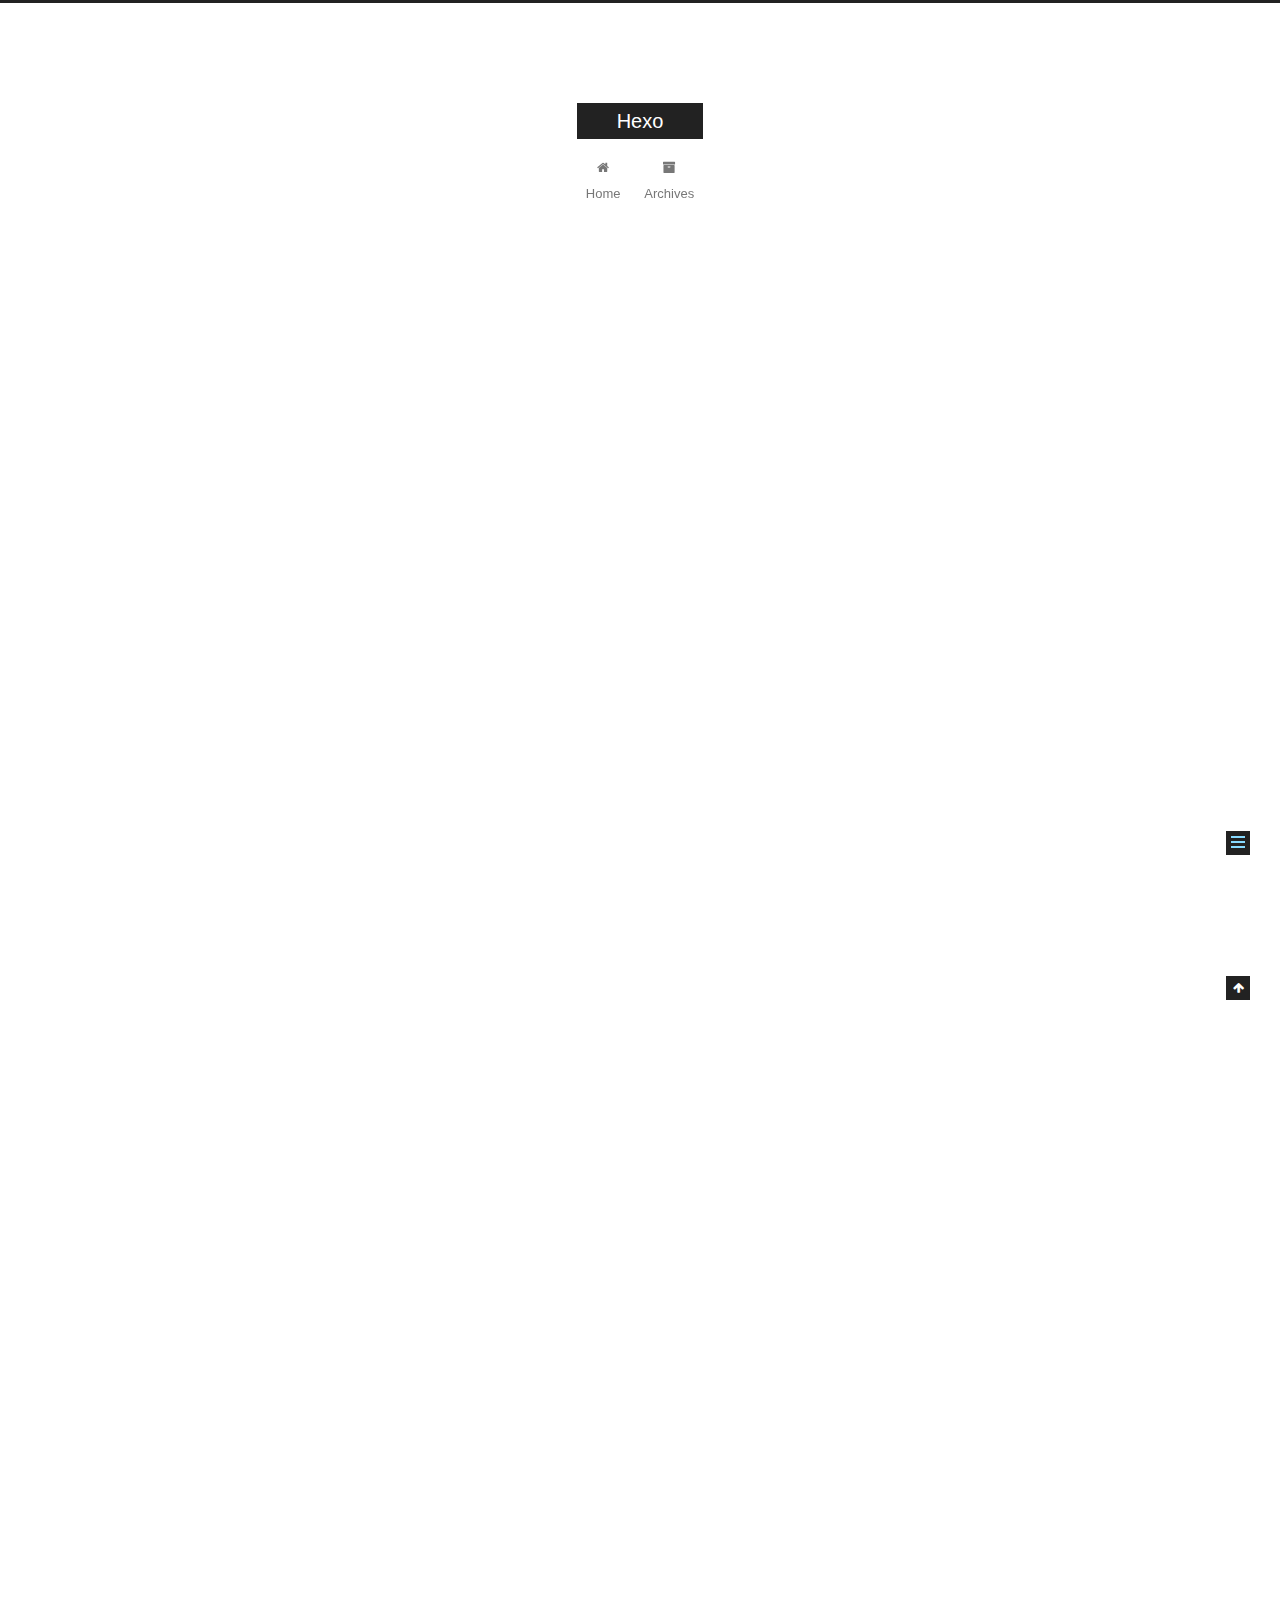
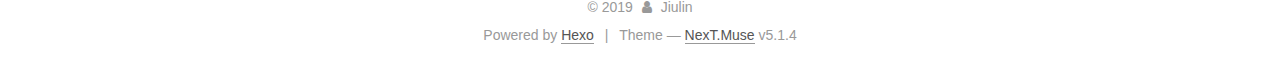
<file: 2019/04/28/技术管理-1/index.html>
<!DOCTYPE html>



  


<html class="theme-next muse use-motion" lang>
<head><meta name="generator" content="Hexo 3.8.0">
  <meta charset="UTF-8">
<meta http-equiv="X-UA-Compatible" content="IE=edge">
<meta name="viewport" content="width=device-width, initial-scale=1, maximum-scale=1">
<meta name="theme-color" content="#222">









<meta http-equiv="Cache-Control" content="no-transform">
<meta http-equiv="Cache-Control" content="no-siteapp">
















  
  
  <link href="/lib/fancybox/source/jquery.fancybox.css?v=2.1.5" rel="stylesheet" type="text/css">







<link href="/lib/font-awesome/css/font-awesome.min.css?v=4.6.2" rel="stylesheet" type="text/css">

<link href="/css/main.css?v=5.1.4" rel="stylesheet" type="text/css">


  <link rel="apple-touch-icon" sizes="180x180" href="/images/apple-touch-icon-next.png?v=5.1.4">


  <link rel="icon" type="image/png" sizes="32x32" href="/images/favicon-32x32-next.png?v=5.1.4">


  <link rel="icon" type="image/png" sizes="16x16" href="/images/favicon-16x16-next.png?v=5.1.4">


  <link rel="mask-icon" href="/images/logo.svg?v=5.1.4" color="#222">





  <meta name="keywords" content="Hexo, NexT">










<meta name="description" content="##技术管理第一篇 随着需求越来越多，业务越来越杂，问题也随之多了起来。面对团队的问题，不可能面面俱到，所以从流程上规范化，就避免很多问题。 这是我在面对团队问题的时候的一些想法，如果能对你有所帮助的，很高兴。也欢迎随时交流，因为我也在学习、摸索。 规范化： （1）需求规范化：尽量避免技术直接向我们提需求的事情。遇到bug等问题，我们需要先定位，如果确认是bug，需要两端统一，跟iOS 、Andr">
<meta property="og:type" content="article">
<meta property="og:title" content="Hexo">
<meta property="og:url" content="http://yoursite.com/2019/04/28/技术管理-1/index.html">
<meta property="og:site_name" content="Hexo">
<meta property="og:description" content="##技术管理第一篇 随着需求越来越多，业务越来越杂，问题也随之多了起来。面对团队的问题，不可能面面俱到，所以从流程上规范化，就避免很多问题。 这是我在面对团队问题的时候的一些想法，如果能对你有所帮助的，很高兴。也欢迎随时交流，因为我也在学习、摸索。 规范化： （1）需求规范化：尽量避免技术直接向我们提需求的事情。遇到bug等问题，我们需要先定位，如果确认是bug，需要两端统一，跟iOS 、Andr">
<meta property="og:locale" content="default">
<meta property="og:updated_time" content="2019-04-28T13:10:43.521Z">
<meta name="twitter:card" content="summary">
<meta name="twitter:title" content="Hexo">
<meta name="twitter:description" content="##技术管理第一篇 随着需求越来越多，业务越来越杂，问题也随之多了起来。面对团队的问题，不可能面面俱到，所以从流程上规范化，就避免很多问题。 这是我在面对团队问题的时候的一些想法，如果能对你有所帮助的，很高兴。也欢迎随时交流，因为我也在学习、摸索。 规范化： （1）需求规范化：尽量避免技术直接向我们提需求的事情。遇到bug等问题，我们需要先定位，如果确认是bug，需要两端统一，跟iOS 、Andr">



<script type="text/javascript" id="hexo.configurations">
  var NexT = window.NexT || {};
  var CONFIG = {
    root: '/',
    scheme: 'Muse',
    version: '5.1.4',
    sidebar: {"position":"left","display":"post","offset":12,"b2t":false,"scrollpercent":false,"onmobile":false},
    fancybox: true,
    tabs: true,
    motion: {"enable":true,"async":false,"transition":{"post_block":"fadeIn","post_header":"slideDownIn","post_body":"slideDownIn","coll_header":"slideLeftIn","sidebar":"slideUpIn"}},
    duoshuo: {
      userId: '0',
      author: 'Author'
    },
    algolia: {
      applicationID: '',
      apiKey: '',
      indexName: '',
      hits: {"per_page":10},
      labels: {"input_placeholder":"Search for Posts","hits_empty":"We didn't find any results for the search: ${query}","hits_stats":"${hits} results found in ${time} ms"}
    }
  };
</script>



  <link rel="canonical" href="http://yoursite.com/2019/04/28/技术管理-1/">





  <title> | Hexo</title>
  








</head>

<body itemscope itemtype="http://schema.org/WebPage" lang="default">

  
  
    
  

  <div class="container sidebar-position-left page-post-detail">
    <div class="headband"></div>

    <header id="header" class="header" itemscope itemtype="http://schema.org/WPHeader">
      <div class="header-inner"><div class="site-brand-wrapper">
  <div class="site-meta ">
    

    <div class="custom-logo-site-title">
      <a href="/" class="brand" rel="start">
        <span class="logo-line-before"><i></i></span>
        <span class="site-title">Hexo</span>
        <span class="logo-line-after"><i></i></span>
      </a>
    </div>
      
        <p class="site-subtitle"></p>
      
  </div>

  <div class="site-nav-toggle">
    <button>
      <span class="btn-bar"></span>
      <span class="btn-bar"></span>
      <span class="btn-bar"></span>
    </button>
  </div>
</div>

<nav class="site-nav">
  

  
    <ul id="menu" class="menu">
      
        
        <li class="menu-item menu-item-home">
          <a href="/" rel="section">
            
              <i class="menu-item-icon fa fa-fw fa-home"></i> <br>
            
            Home
          </a>
        </li>
      
        
        <li class="menu-item menu-item-archives">
          <a href="/archives/" rel="section">
            
              <i class="menu-item-icon fa fa-fw fa-archive"></i> <br>
            
            Archives
          </a>
        </li>
      

      
    </ul>
  

  
</nav>



 </div>
    </header>

    <main id="main" class="main">
      <div class="main-inner">
        <div class="content-wrap">
          <div id="content" class="content">
            

  <div id="posts" class="posts-expand">
    

  

  
  
  

  <article class="post post-type-normal" itemscope itemtype="http://schema.org/Article">
  
  
  
  <div class="post-block">
    <link itemprop="mainEntityOfPage" href="http://yoursite.com/2019/04/28/技术管理-1/">

    <span hidden itemprop="author" itemscope itemtype="http://schema.org/Person">
      <meta itemprop="name" content="Jiulin">
      <meta itemprop="description" content>
      <meta itemprop="image" content="/images/avatar.gif">
    </span>

    <span hidden itemprop="publisher" itemscope itemtype="http://schema.org/Organization">
      <meta itemprop="name" content="Hexo">
    </span>

    
      <header class="post-header">

        
        
          <h1 class="post-title" itemprop="name headline"></h1>
        

        <div class="post-meta">
          <span class="post-time">
            
              <span class="post-meta-item-icon">
                <i class="fa fa-calendar-o"></i>
              </span>
              
                <span class="post-meta-item-text">Posted on</span>
              
              <time title="Post created" itemprop="dateCreated datePublished" datetime="2019-04-28T21:01:17+08:00">
                2019-04-28
              </time>
            

            

            
          </span>

          

          
            
          

          
          

          

          

          

        </div>
      </header>
    

    
    
    
    <div class="post-body" itemprop="articleBody">

      
      

      
        <p>##技术管理第一篇</p>
<p>随着需求越来越多，业务越来越杂，问题也随之多了起来。面对团队的问题，不可能面面俱到，所以从流程上规范化，就避免很多问题。</p>
<p>这是我在面对团队问题的时候的一些想法，如果能对你有所帮助的，很高兴。也欢迎随时交流，因为我也在学习、摸索。</p>
<p>规范化：</p>
<p>（1）需求规范化：尽量避免技术直接向我们提需求的事情。遇到bug等问题，我们需要先定位，如果确认是bug，需要两端统一，跟iOS 、Android同学相互确认一下，统一方案，排期修改；如果是策略问题，则需要找产品确认。我们的需求需要过产品.</p>
<p>（2）开发规范化：</p>
<p>a.提高开发效率，尽量思考可复用性强的方案。对于定制化需求，我们也可以从技术的角度去思考是否有通用性的技术方案。</p>
<p>b.开发过程中需要评估改动范围，确认是否需要添加开关，是正向开关还是反向开关等。</p>
<p>c.避免低级错误的代码，可以学习代码规范等。尽量不要写低级别的代码错误，比如说：判空操作、内存释放、数组越界等问题.</p>
<p>d.在时间节点既定的情况下，就需要积极主动的推动mapi给环境、设计推动测试进行测试等.</p>
<p>e.如果在开发中有技术方案、产品方案变更，需要汇报。</p>
<p>（3）提测规范化：需要列出测试要点、影响的范围、将测试粒度细化。避免出现我们的功能测好了，结果上线了发现影响到别人的业务的事情。抄送测试、设计、产品等。</p>
<p>（4）提交代码：相互review代码，从业务和代码漏洞方面相互学习代码，改进。能找出问题，发现问题一方面自己也是一种学习，进步。</p>
<p>（5）上线规范化：</p>
<p>a.在alpha期间需要打开开关，进行内部灰度。上线后，等版本审核通过才可以申请开关，提高灰度范围</p>
<p>b.在版本审核通过的当天，需要在kabana上观察相关的crash。如果有crash需要及时处理</p>
<p>c.对于非UI的，尽量形成文档。比如：关注拦截、关注引导、红包飞等</p>

      
    </div>
    
    
    

    

    

    

    <footer class="post-footer">
      

      
      
      

      
        <div class="post-nav">
          <div class="post-nav-next post-nav-item">
            
              <a href="/2019/04/27/博客声明/" rel="next" title="博客声明1">
                <i class="fa fa-chevron-left"></i> 博客声明1
              </a>
            
          </div>

          <span class="post-nav-divider"></span>

          <div class="post-nav-prev post-nav-item">
            
          </div>
        </div>
      

      
      
    </footer>
  </div>
  
  
  
  </article>



    <div class="post-spread">
      
    </div>
  </div>


          </div>
          


          

  



        </div>
        
          
  
  <div class="sidebar-toggle">
    <div class="sidebar-toggle-line-wrap">
      <span class="sidebar-toggle-line sidebar-toggle-line-first"></span>
      <span class="sidebar-toggle-line sidebar-toggle-line-middle"></span>
      <span class="sidebar-toggle-line sidebar-toggle-line-last"></span>
    </div>
  </div>

  <aside id="sidebar" class="sidebar">
    
    <div class="sidebar-inner">

      

      

      <section class="site-overview-wrap sidebar-panel sidebar-panel-active">
        <div class="site-overview">
          <div class="site-author motion-element" itemprop="author" itemscope itemtype="http://schema.org/Person">
            
              <p class="site-author-name" itemprop="name">Jiulin</p>
              <p class="site-description motion-element" itemprop="description"></p>
          </div>

          <nav class="site-state motion-element">

            
              <div class="site-state-item site-state-posts">
              
                <a href="/archives/">
              
                  <span class="site-state-item-count">2</span>
                  <span class="site-state-item-name">posts</span>
                </a>
              </div>
            

            

            

          </nav>

          

          

          
          

          
          

          

        </div>
      </section>

      

      

    </div>
  </aside>


        
      </div>
    </main>

    <footer id="footer" class="footer">
      <div class="footer-inner">
        <div class="copyright">&copy; <span itemprop="copyrightYear">2019</span>
  <span class="with-love">
    <i class="fa fa-user"></i>
  </span>
  <span class="author" itemprop="copyrightHolder">Jiulin</span>

  
</div>


  <div class="powered-by">Powered by <a class="theme-link" target="_blank" href="https://hexo.io">Hexo</a></div>



  <span class="post-meta-divider">|</span>



  <div class="theme-info">Theme &mdash; <a class="theme-link" target="_blank" href="https://github.com/iissnan/hexo-theme-next">NexT.Muse</a> v5.1.4</div>




        







        
      </div>
    </footer>

    
      <div class="back-to-top">
        <i class="fa fa-arrow-up"></i>
        
      </div>
    

    

  </div>

  

<script type="text/javascript">
  if (Object.prototype.toString.call(window.Promise) !== '[object Function]') {
    window.Promise = null;
  }
</script>









  












  
  
    <script type="text/javascript" src="/lib/jquery/index.js?v=2.1.3"></script>
  

  
  
    <script type="text/javascript" src="/lib/fastclick/lib/fastclick.min.js?v=1.0.6"></script>
  

  
  
    <script type="text/javascript" src="/lib/jquery_lazyload/jquery.lazyload.js?v=1.9.7"></script>
  

  
  
    <script type="text/javascript" src="/lib/velocity/velocity.min.js?v=1.2.1"></script>
  

  
  
    <script type="text/javascript" src="/lib/velocity/velocity.ui.min.js?v=1.2.1"></script>
  

  
  
    <script type="text/javascript" src="/lib/fancybox/source/jquery.fancybox.pack.js?v=2.1.5"></script>
  


  


  <script type="text/javascript" src="/js/src/utils.js?v=5.1.4"></script>

  <script type="text/javascript" src="/js/src/motion.js?v=5.1.4"></script>



  
  

  
  <script type="text/javascript" src="/js/src/scrollspy.js?v=5.1.4"></script>
<script type="text/javascript" src="/js/src/post-details.js?v=5.1.4"></script>



  


  <script type="text/javascript" src="/js/src/bootstrap.js?v=5.1.4"></script>



  


  




	





  





  












  





  

  

  

  
  

  

  

  

</body>
</html>
</file>
<file: css/main.css>
/* normalize.css v3.0.2 | MIT License | git.io/normalize */
html {
  font-family: sans-serif; /* 1 */
  -ms-text-size-adjust: 100%; /* 2 */
  -webkit-text-size-adjust: 100%; /* 2 */
}
body {
  margin: 0;
}
article,
aside,
details,
figcaption,
figure,
footer,
header,
hgroup,
main,
menu,
nav,
section,
summary {
  display: block;
}
audio,
canvas,
progress,
video {
  display: inline-block; /* 1 */
  vertical-align: baseline; /* 2 */
}
audio:not([controls]) {
  display: none;
  height: 0;
}
[hidden],
template {
  display: none;
}
a {
  background-color: transparent;
}
a:active,
a:hover {
  outline: 0;
}
abbr[title] {
  border-bottom: 1px dotted;
}
b,
strong {
  font-weight: bold;
}
dfn {
  font-style: italic;
}
h1 {
  font-size: 2em;
  margin: 0.67em 0;
}
mark {
  background: #ff0;
  color: #000;
}
small {
  font-size: 80%;
}
sub,
sup {
  font-size: 75%;
  line-height: 0;
  position: relative;
  vertical-align: baseline;
}
sup {
  top: -0.5em;
}
sub {
  bottom: -0.25em;
}
img {
  border: 0;
}
svg:not(:root) {
  overflow: hidden;
}
figure {
  margin: 1em 40px;
}
hr {
  -moz-box-sizing: content-box;
  box-sizing: content-box;
  height: 0;
}
pre {
  overflow: auto;
}
code,
kbd,
pre,
samp {
  font-family: monospace, monospace;
  font-size: 1em;
}
button,
input,
optgroup,
select,
textarea {
  color: inherit; /* 1 */
  font: inherit; /* 2 */
  margin: 0; /* 3 */
}
button {
  overflow: visible;
}
button,
select {
  text-transform: none;
}
button,
html input[type="button"],
input[type="reset"],
input[type="submit"] {
  -webkit-appearance: button; /* 2 */
  cursor: pointer; /* 3 */
}
button[disabled],
html input[disabled] {
  cursor: default;
}
button::-moz-focus-inner,
input::-moz-focus-inner {
  border: 0;
  padding: 0;
}
input {
  line-height: normal;
}
input[type="checkbox"],
input[type="radio"] {
  box-sizing: border-box; /* 1 */
  padding: 0; /* 2 */
}
input[type="number"]::-webkit-inner-spin-button,
input[type="number"]::-webkit-outer-spin-button {
  height: auto;
}
input[type="search"] {
  -webkit-appearance: textfield; /* 1 */
  -moz-box-sizing: content-box;
  -webkit-box-sizing: content-box; /* 2 */
  box-sizing: content-box;
}
input[type="search"]::-webkit-search-cancel-button,
input[type="search"]::-webkit-search-decoration {
  -webkit-appearance: none;
}
fieldset {
  border: 1px solid #c0c0c0;
  margin: 0 2px;
  padding: 0.35em 0.625em 0.75em;
}
legend {
  border: 0; /* 1 */
  padding: 0; /* 2 */
}
textarea {
  overflow: auto;
}
optgroup {
  font-weight: bold;
}
table {
  border-collapse: collapse;
  border-spacing: 0;
}
td,
th {
  padding: 0;
}
::selection {
  background: #262a30;
  color: #fff;
}
body {
  position: relative;
  font-family: 'Lato', "PingFang SC", "Microsoft YaHei", sans-serif;
  font-size: 14px;
  line-height: 2;
  color: #555;
  background: #fff;
}
@media (max-width: 767px) {
  body {
    padding-right: 0 !important;
  }
}
@media (min-width: 768px) and (max-width: 991px) {
  body {
    padding-right: 0 !important;
  }
}
@media (min-width: 1600px) {
  body {
    font-size: 16px;
  }
}
h1,
h2,
h3,
h4,
h5,
h6 {
  margin: 0;
  padding: 0;
  font-weight: bold;
  line-height: 1.5;
  font-family: 'Lato', "PingFang SC", "Microsoft YaHei", sans-serif;
}
h2,
h3,
h4,
h5,
h6 {
  margin: 20px 0 15px;
}
h1 {
  font-size: 22px;
}
@media (max-width: 767px) {
  h1 {
    font-size: 18px;
  }
}
h2 {
  font-size: 20px;
}
@media (max-width: 767px) {
  h2 {
    font-size: 16px;
  }
}
h3 {
  font-size: 18px;
}
@media (max-width: 767px) {
  h3 {
    font-size: 14px;
  }
}
h4 {
  font-size: 16px;
}
@media (max-width: 767px) {
  h4 {
    font-size: 12px;
  }
}
h5 {
  font-size: 14px;
}
@media (max-width: 767px) {
  h5 {
    font-size: 10px;
  }
}
h6 {
  font-size: 12px;
}
@media (max-width: 767px) {
  h6 {
    font-size: 8px;
  }
}
p {
  margin: 0 0 20px 0;
}
a {
  color: #555;
  text-decoration: none;
  outline: none;
  border-bottom: 1px solid #999;
  word-wrap: break-word;
}
a:hover {
  color: #222;
  border-bottom-color: #222;
}
blockquote {
  margin: 0;
  padding: 0;
}
img {
  display: block;
  margin: auto;
  max-width: 100%;
  height: auto;
}
hr {
  margin: 40px 0;
  height: 3px;
  border: none;
  background-color: #ddd;
  background-image: repeating-linear-gradient(-45deg, #fff, #fff 4px, transparent 4px, transparent 8px);
}
blockquote {
  padding: 0 15px;
  color: #666;
  border-left: 4px solid #ddd;
}
blockquote cite::before {
  content: "-";
  padding: 0 5px;
}
dt {
  font-weight: 700;
}
dd {
  margin: 0;
  padding: 0;
}
kbd {
  border: 1px solid #ccc;
  border-radius: 0.2em;
  box-shadow: 0.1em 0.1em 0.2em rgba(0,0,0,0.1);
  background-color: #f9f9f9;
  font-family: inherit;
  background-image: -webkit-linear-gradient(top, #eee, #fff, #eee);
  padding: 0.1em 0.3em;
  white-space: nowrap;
}
.text-left {
  text-align: left;
}
.text-center {
  text-align: center;
}
.text-right {
  text-align: right;
}
.text-justify {
  text-align: justify;
}
.text-nowrap {
  white-space: nowrap;
}
.text-lowercase {
  text-transform: lowercase;
}
.text-uppercase {
  text-transform: uppercase;
}
.text-capitalize {
  text-transform: capitalize;
}
.center-block {
  display: block;
  margin-left: auto;
  margin-right: auto;
}
.clearfix:before,
.clearfix:after {
  content: " ";
  display: table;
}
.clearfix:after {
  clear: both;
}
.pullquote {
  width: 45%;
}
.pullquote.left {
  float: left;
  margin-left: 5px;
  margin-right: 10px;
}
.pullquote.right {
  float: right;
  margin-left: 10px;
  margin-right: 5px;
}
.affix.affix.affix {
  position: fixed;
}
.translation {
  margin-top: -20px;
  font-size: 14px;
  color: #999;
}
.scrollbar-measure {
  width: 100px;
  height: 100px;
  overflow: scroll;
  position: absolute;
  top: -9999px;
}
.use-motion .motion-element {
  opacity: 0;
}
table {
  margin: 20px 0;
  width: 100%;
  border-collapse: collapse;
  border-spacing: 0;
  border: 1px solid #ddd;
  font-size: 14px;
  table-layout: fixed;
  word-wrap: break-all;
}
table>tbody>tr:nth-of-type(odd) {
  background-color: #f9f9f9;
}
table>tbody>tr:hover {
  background-color: #f5f5f5;
}
caption,
th,
td {
  padding: 8px;
  text-align: left;
  vertical-align: middle;
  font-weight: normal;
}
th,
td {
  border-bottom: 3px solid #ddd;
  border-right: 1px solid #eee;
}
th {
  padding-bottom: 10px;
  font-weight: 700;
}
td {
  border-bottom-width: 1px;
}
html,
body {
  height: 100%;
}
.container {
  position: relative;
  min-height: 100%;
}
.header-inner {
  margin: 0 auto;
  padding: 100px 0 70px;
  width: 700px;
}
@media (min-width: 1600px) {
  .container .header-inner {
    width: 900px;
  }
}
.main {
  padding-bottom: 150px;
}
.main-inner {
  margin: 0 auto;
  width: 700px;
}
@media (min-width: 1600px) {
  .container .main-inner {
    width: 900px;
  }
}
.footer {
  position: absolute;
  left: 0;
  bottom: 0;
  width: 100%;
  min-height: 50px;
}
.footer-inner {
  box-sizing: border-box;
  margin: 20px auto;
  width: 700px;
}
@media (min-width: 1600px) {
  .container .footer-inner {
    width: 900px;
  }
}
pre,
.highlight {
  overflow: auto;
  margin: 20px 0;
  padding: 0;
  font-size: 13px;
  color: #4d4d4c;
  background: #f7f7f7;
  line-height: 1.6;
}
pre,
code {
  font-family: consolas, Menlo, "PingFang SC", "Microsoft YaHei", monospace;
}
code {
  padding: 2px 4px;
  word-wrap: break-word;
  color: #555;
  background: #eee;
  border-radius: 3px;
  font-size: 13px;
}
pre {
  padding: 10px;
}
pre code {
  padding: 0;
  color: #4d4d4c;
  background: none;
  text-shadow: none;
}
.highlight {
  border-radius: 1px;
}
.highlight pre {
  border: none;
  margin: 0;
  padding: 10px 0;
}
.highlight table {
  margin: 0;
  width: auto;
  border: none;
}
.highlight td {
  border: none;
  padding: 0;
}
.highlight figcaption {
  font-size: 1em;
  color: #4d4d4c;
  line-height: 1em;
  margin-bottom: 1em;
}
.highlight figcaption:before,
.highlight figcaption:after {
  content: " ";
  display: table;
}
.highlight figcaption:after {
  clear: both;
}
.highlight figcaption a {
  float: right;
  color: #4d4d4c;
}
.highlight figcaption a:hover {
  border-bottom-color: #4d4d4c;
}
.highlight .gutter pre {
  padding-left: 10px;
  padding-right: 10px;
  color: #869194;
  text-align: right;
  background-color: #eff2f3;
}
.highlight .code pre {
  width: 100%;
  padding-left: 10px;
  padding-right: 10px;
  background-color: #f7f7f7;
}
.highlight .line {
  height: 20px;
}
.gutter {
  -webkit-user-select: none;
  -moz-user-select: none;
  -ms-user-select: none;
  user-select: none;
}
.gist table {
  width: auto;
}
.gist table td {
  border: none;
}
pre .deletion {
  background: #fdd;
}
pre .addition {
  background: #dfd;
}
pre .meta {
  color: #8959a8;
}
pre .comment {
  color: #8e908c;
}
pre .variable,
pre .attribute,
pre .tag,
pre .regexp,
pre .ruby .constant,
pre .xml .tag .title,
pre .xml .pi,
pre .xml .doctype,
pre .html .doctype,
pre .css .id,
pre .css .class,
pre .css .pseudo {
  color: #c82829;
}
pre .number,
pre .preprocessor,
pre .built_in,
pre .literal,
pre .params,
pre .constant,
pre .command {
  color: #f5871f;
}
pre .ruby .class .title,
pre .css .rules .attribute,
pre .string,
pre .value,
pre .inheritance,
pre .header,
pre .ruby .symbol,
pre .xml .cdata,
pre .special,
pre .number,
pre .formula {
  color: #718c00;
}
pre .title,
pre .css .hexcolor {
  color: #3e999f;
}
pre .function,
pre .python .decorator,
pre .python .title,
pre .ruby .function .title,
pre .ruby .title .keyword,
pre .perl .sub,
pre .javascript .title,
pre .coffeescript .title {
  color: #4271ae;
}
pre .keyword,
pre .javascript .function {
  color: #8959a8;
}
.full-image.full-image.full-image.full-image {
  border: none;
  max-width: 100%;
  width: auto;
  margin: 20px auto 25px;
}
@media (min-width: 992px) {
  .full-image.full-image.full-image.full-image {
    max-width: none;
    width: 110%;
    margin: 25px -5%;
  }
}
.blockquote-center,
.page-home .post-type-quote blockquote,
.page-post-detail .post-type-quote blockquote {
  position: relative;
  margin: 40px 0;
  padding: 0;
  border-left: none;
  text-align: center;
}
.blockquote-center::before,
.page-home .post-type-quote blockquote::before,
.page-post-detail .post-type-quote blockquote::before,
.blockquote-center::after,
.page-home .post-type-quote blockquote::after,
.page-post-detail .post-type-quote blockquote::after {
  position: absolute;
  content: ' ';
  display: block;
  width: 100%;
  height: 24px;
  opacity: 0.2;
  background-repeat: no-repeat;
  background-position: 0 -6px;
  background-size: 22px 22px;
}
.blockquote-center::before,
.page-home .post-type-quote blockquote::before,
.page-post-detail .post-type-quote blockquote::before {
  top: -20px;
  background-image: url("../images/quote-l.svg");
  border-top: 1px solid #ccc;
}
.blockquote-center::after,
.page-home .post-type-quote blockquote::after,
.page-post-detail .post-type-quote blockquote::after {
  bottom: -20px;
  background-image: url("../images/quote-r.svg");
  border-bottom: 1px solid #ccc;
  background-position: 100% 8px;
}
.blockquote-center p,
.page-home .post-type-quote blockquote p,
.page-post-detail .post-type-quote blockquote p,
.blockquote-center div,
.page-home .post-type-quote blockquote div,
.page-post-detail .post-type-quote blockquote div {
  text-align: center;
}
.post .post-body .group-picture img {
  box-sizing: border-box;
  padding: 0 3px;
  border: none;
}
.post .group-picture-row {
  overflow: hidden;
  margin-top: 6px;
}
.post .group-picture-row:first-child {
  margin-top: 0;
}
.post .group-picture-column {
  float: left;
}
.page-post-detail .post-body .group-picture-column {
  float: none;
  margin-top: 10px;
  width: auto !important;
}
.page-post-detail .post-body .group-picture-column img {
  margin: 0 auto;
}
.page-archive .group-picture-container {
  overflow: hidden;
}
.page-archive .group-picture-row {
  float: left;
}
.page-archive .group-picture-row:first-child {
  margin-top: 6px;
}
.page-archive .group-picture-column {
  max-width: 150px;
  max-height: 150px;
}
.post-body .note {
  position: relative;
  padding: 15px;
  margin-bottom: 20px;
  border: 1px solid #eee;
  border-left-width: 5px;
  border-radius: 3px;
}
.post-body .note h2,
.post-body .note h3,
.post-body .note h4,
.post-body .note h5,
.post-body .note h6 {
  margin-top: 0;
  margin-bottom: 0;
  border-bottom: initial;
  padding-top: 0 !important;
}
.post-body .note p:first-child,
.post-body .note ul:first-child,
.post-body .note ol:first-child,
.post-body .note table:first-child,
.post-body .note pre:first-child,
.post-body .note blockquote:first-child {
  margin-top: 0;
}
.post-body .note p:last-child,
.post-body .note ul:last-child,
.post-body .note ol:last-child,
.post-body .note table:last-child,
.post-body .note pre:last-child,
.post-body .note blockquote:last-child {
  margin-bottom: 0;
}
.post-body .note.default {
  border-left-color: #777;
}
.post-body .note.default h2,
.post-body .note.default h3,
.post-body .note.default h4,
.post-body .note.default h5,
.post-body .note.default h6 {
  color: #777;
}
.post-body .note.primary {
  border-left-color: #6f42c1;
}
.post-body .note.primary h2,
.post-body .note.primary h3,
.post-body .note.primary h4,
.post-body .note.primary h5,
.post-body .note.primary h6 {
  color: #6f42c1;
}
.post-body .note.info {
  border-left-color: #428bca;
}
.post-body .note.info h2,
.post-body .note.info h3,
.post-body .note.info h4,
.post-body .note.info h5,
.post-body .note.info h6 {
  color: #428bca;
}
.post-body .note.success {
  border-left-color: #5cb85c;
}
.post-body .note.success h2,
.post-body .note.success h3,
.post-body .note.success h4,
.post-body .note.success h5,
.post-body .note.success h6 {
  color: #5cb85c;
}
.post-body .note.warning {
  border-left-color: #f0ad4e;
}
.post-body .note.warning h2,
.post-body .note.warning h3,
.post-body .note.warning h4,
.post-body .note.warning h5,
.post-body .note.warning h6 {
  color: #f0ad4e;
}
.post-body .note.danger {
  border-left-color: #d9534f;
}
.post-body .note.danger h2,
.post-body .note.danger h3,
.post-body .note.danger h4,
.post-body .note.danger h5,
.post-body .note.danger h6 {
  color: #d9534f;
}
.post-body .label {
  display: inline;
  padding: 0 2px;
  white-space: nowrap;
}
.post-body .label.default {
  background-color: #f0f0f0;
}
.post-body .label.primary {
  background-color: #efe6f7;
}
.post-body .label.info {
  background-color: #e5f2f8;
}
.post-body .label.success {
  background-color: #e7f4e9;
}
.post-body .label.warning {
  background-color: #fcf6e1;
}
.post-body .label.danger {
  background-color: #fae8eb;
}
.post-body .tabs {
  position: relative;
  display: block;
  margin-bottom: 20px;
  padding-top: 10px;
}
.post-body .tabs ul.nav-tabs {
  margin: 0;
  padding: 0;
  display: flex;
  margin-bottom: -1px;
}
@media (max-width: 413px) {
  .post-body .tabs ul.nav-tabs {
    display: block;
    margin-bottom: 5px;
  }
}
.post-body .tabs ul.nav-tabs li.tab {
  list-style-type: none !important;
  margin: 0 0.25em 0 0;
  border-top: 3px solid transparent;
  border-left: 1px solid transparent;
  border-right: 1px solid transparent;
}
@media (max-width: 413px) {
  .post-body .tabs ul.nav-tabs li.tab {
    margin: initial;
    border-top: 1px solid transparent;
    border-left: 3px solid transparent;
    border-right: 1px solid transparent;
    border-bottom: 1px solid transparent;
  }
}
.post-body .tabs ul.nav-tabs li.tab a {
  outline: 0;
  border-bottom: initial;
  display: block;
  line-height: 1.8em;
  padding: 0.25em 0.75em;
  transition-duration: 0.2s;
  transition-timing-function: ease-out;
  transition-delay: 0s;
}
.post-body .tabs ul.nav-tabs li.tab a i {
  width: 1.285714285714286em;
}
.post-body .tabs ul.nav-tabs li.tab.active {
  border-top: 3px solid #fc6423;
  border-left: 1px solid #ddd;
  border-right: 1px solid #ddd;
  background-color: #fff;
}
@media (max-width: 413px) {
  .post-body .tabs ul.nav-tabs li.tab.active {
    border-top: 1px solid #ddd;
    border-left: 3px solid #fc6423;
    border-right: 1px solid #ddd;
    border-bottom: 1px solid #ddd;
  }
}
.post-body .tabs ul.nav-tabs li.tab.active a {
  cursor: default;
  color: #555;
}
.post-body .tabs .tab-content {
  background-color: #fff;
}
.post-body .tabs .tab-content .tab-pane {
  border: 1px solid #ddd;
  padding: 20px 20px 0 20px;
}
.post-body .tabs .tab-content .tab-pane:not(.active) {
  display: none !important;
}
.post-body .tabs .tab-content .tab-pane.active {
  display: block !important;
}
.btn {
  display: inline-block;
  padding: 0 20px;
  font-size: 14px;
  color: #fff;
  background: #222;
  border: 2px solid #222;
  text-decoration: none;
  border-radius: 0;
  transition-property: background-color;
  transition-duration: 0.2s;
  transition-timing-function: ease-in-out;
  transition-delay: 0s;
  line-height: 2;
}
.btn:hover {
  border-color: #222;
  color: #222;
  background: #fff;
}
.btn +.btn {
  margin: 0 0 8px 8px;
}
.btn .fa-fw {
  width: 1.285714285714286em;
  text-align: left;
}
.btn-bar {
  display: block;
  width: 22px;
  height: 2px;
  background: #555;
  border-radius: 1px;
}
.btn-bar+.btn-bar {
  margin-top: 4px;
}
.pagination {
  margin: 120px 0 40px;
  text-align: center;
  border-top: 1px solid #eee;
}
.page-number-basic,
.pagination .prev,
.pagination .next,
.pagination .page-number,
.pagination .space {
  display: inline-block;
  position: relative;
  top: -1px;
  margin: 0 10px;
  padding: 0 11px;
}
@media (max-width: 767px) {
  .page-number-basic,
  .pagination .prev,
  .pagination .next,
  .pagination .page-number,
  .pagination .space {
    margin: 0 5px;
  }
}
.pagination .prev,
.pagination .next,
.pagination .page-number {
  border-bottom: 0;
  border-top: 1px solid #eee;
  transition-property: border-color;
  transition-duration: 0.2s;
  transition-timing-function: ease-in-out;
  transition-delay: 0s;
}
.pagination .prev:hover,
.pagination .next:hover,
.pagination .page-number:hover {
  border-top-color: #222;
}
.pagination .space {
  padding: 0;
  margin: 0;
}
.pagination .prev {
  margin-left: 0;
}
.pagination .next {
  margin-right: 0;
}
.pagination .page-number.current {
  color: #fff;
  background: #ccc;
  border-top-color: #ccc;
}
@media (max-width: 767px) {
  .pagination {
    border-top: none;
  }
  .pagination .prev,
  .pagination .next,
  .pagination .page-number {
    margin-bottom: 10px;
    border-top: 0;
    border-bottom: 1px solid #eee;
    padding: 0 10px;
  }
  .pagination .prev:hover,
  .pagination .next:hover,
  .pagination .page-number:hover {
    border-bottom-color: #222;
  }
}
.comments {
  margin: 60px 20px 0;
}
.tag-cloud {
  text-align: center;
}
.tag-cloud a {
  display: inline-block;
  margin: 10px;
}
.back-to-top {
  box-sizing: border-box;
  position: fixed;
  bottom: -100px;
  right: 30px;
  z-index: 1050;
  padding: 0 6px;
  width: 24px;
  background: #222;
  font-size: 12px;
  opacity: 1;
  color: #fff;
  cursor: pointer;
  text-align: center;
  -webkit-transform: translateZ(0);
  transition-property: bottom;
  transition-duration: 0.2s;
  transition-timing-function: ease-in-out;
  transition-delay: 0s;
}
@media (min-width: 768px) and (max-width: 991px) {
  .back-to-top {
    display: none !important;
  }
}
@media (max-width: 767px) {
  .back-to-top {
    display: none !important;
  }
}
.back-to-top.back-to-top-on {
  bottom: 19px;
}
.header {
  background: transparent;
}
.header-inner {
  position: relative;
}
.headband {
  height: 3px;
  background: #222;
}
.site-meta {
  margin: 0;
  text-align: center;
}
@media (max-width: 767px) {
  .site-meta {
    text-align: center;
  }
}
.brand {
  position: relative;
  display: inline-block;
  padding: 0 40px;
  color: #fff;
  background: #222;
  border-bottom: none;
}
.brand:hover {
  color: #fff;
}
.logo {
  display: inline-block;
  margin-right: 5px;
  line-height: 36px;
  vertical-align: top;
}
.site-title {
  display: inline-block;
  vertical-align: top;
  line-height: 36px;
  font-size: 20px;
  font-weight: normal;
  font-family: 'Lato', "PingFang SC", "Microsoft YaHei", sans-serif;
}
.site-subtitle {
  margin-top: 10px;
  font-size: 13px;
  color: #999;
}
.use-motion .brand {
  opacity: 0;
}
.use-motion .logo,
.use-motion .site-title,
.use-motion .site-subtitle {
  opacity: 0;
  position: relative;
  top: -10px;
}
.site-nav-toggle {
  display: none;
  position: absolute;
  top: 10px;
  left: 10px;
}
@media (max-width: 767px) {
  .site-nav-toggle {
    display: block;
  }
}
.site-nav-toggle button {
  margin-top: 2px;
  padding: 9px 10px;
  background: transparent;
  border: none;
}
@media (max-width: 767px) {
  .site-nav {
    display: none;
    margin: 0 -10px;
    padding: 0 10px;
    clear: both;
    border-top: 1px solid #ddd;
  }
}
@media (min-width: 768px) and (max-width: 991px) {
  .site-nav {
    display: block !important;
  }
}
@media (min-width: 992px) {
  .site-nav {
    display: block !important;
  }
}
.menu {
  margin-top: 20px;
  padding-left: 0;
  text-align: center;
}
.menu .menu-item {
  display: inline-block;
  margin: 0 10px;
  list-style: none;
}
@media screen and (max-width: 767px) {
  .menu .menu-item {
    margin-top: 10px;
  }
}
.menu .menu-item a {
  display: block;
  font-size: 13px;
  line-height: inherit;
  border-bottom: 1px solid transparent;
  transition-property: border-color;
  transition-duration: 0.2s;
  transition-timing-function: ease-in-out;
  transition-delay: 0s;
}
.menu .menu-item a:hover {
  border-bottom-color: #222;
}
.menu .menu-item .fa {
  margin-right: 5px;
}
.use-motion .menu-item {
  opacity: 0;
}
.post-body {
  font-family: 'Lato', "PingFang SC", "Microsoft YaHei", sans-serif;
}
@media (max-width: 767px) {
  .post-body {
    word-break: break-word;
  }
}
.post-body .fancybox img {
  display: block !important;
  margin: 0 auto;
  cursor: pointer;
  cursor: zoom-in;
  cursor: -webkit-zoom-in;
}
.post-body .image-caption,
.post-body .figure .caption {
  margin: -20px auto 15px;
  text-align: center;
  font-size: 14px;
  color: #999;
  font-weight: bold;
  line-height: 1;
}
.post-sticky-flag {
  display: inline-block;
  font-size: 16px;
  -ms-transform: rotate(30deg);
  -webkit-transform: rotate(30deg);
  -moz-transform: rotate(30deg);
  -ms-transform: rotate(30deg);
  -o-transform: rotate(30deg);
  transform: rotate(30deg);
}
.use-motion .post-block,
.use-motion .pagination,
.use-motion .comments {
  opacity: 0;
}
.use-motion .post-header {
  opacity: 0;
}
.use-motion .post-body {
  opacity: 0;
}
.use-motion .collection-title {
  opacity: 0;
}
.posts-expand {
  padding-top: 40px;
}
@media (max-width: 767px) {
  .posts-expand {
    margin: 0 20px;
  }
  .post-body pre .gutter pre {
    padding-right: 10px;
  }
  .post-body .highlight {
    margin-left: 0px;
    margin-right: 0px;
    padding: 0;
  }
  .post-body .highlight .gutter pre {
    padding-right: 10px;
  }
}
@media (min-width: 992px) {
  .posts-expand .post-body {
    text-align: justify;
  }
}
.posts-expand .post-body h2,
.posts-expand .post-body h3,
.posts-expand .post-body h4,
.posts-expand .post-body h5,
.posts-expand .post-body h6 {
  padding-top: 10px;
}
.posts-expand .post-body h2 .header-anchor,
.posts-expand .post-body h3 .header-anchor,
.posts-expand .post-body h4 .header-anchor,
.posts-expand .post-body h5 .header-anchor,
.posts-expand .post-body h6 .header-anchor {
  float: right;
  margin-left: 10px;
  color: #ccc;
  border-bottom-style: none;
  visibility: hidden;
}
.posts-expand .post-body h2 .header-anchor:hover,
.posts-expand .post-body h3 .header-anchor:hover,
.posts-expand .post-body h4 .header-anchor:hover,
.posts-expand .post-body h5 .header-anchor:hover,
.posts-expand .post-body h6 .header-anchor:hover {
  color: inherit;
}
.posts-expand .post-body h2:hover .header-anchor,
.posts-expand .post-body h3:hover .header-anchor,
.posts-expand .post-body h4:hover .header-anchor,
.posts-expand .post-body h5:hover .header-anchor,
.posts-expand .post-body h6:hover .header-anchor {
  visibility: visible;
}
.posts-expand .post-body ul li {
  list-style: circle;
}
.posts-expand .post-body img {
  box-sizing: border-box;
  margin: auto;
  padding: 3px;
  border: 1px solid #ddd;
}
.posts-expand .post-body .fancybox img {
  margin: 0 auto 25px;
}
@media (max-width: 767px) {
  .posts-collapse {
    margin: 0 20px;
  }
  .posts-collapse .post-title,
  .posts-collapse .post-meta {
    display: block;
    width: auto;
    text-align: left;
  }
}
.posts-collapse {
  position: relative;
  z-index: 1010;
  margin-left: 55px;
}
.posts-collapse::after {
  content: " ";
  position: absolute;
  top: 20px;
  left: 0;
  margin-left: -2px;
  width: 4px;
  height: 100%;
  background: #f5f5f5;
  z-index: -1;
}
@media (max-width: 767px) {
  .posts-collapse {
    margin: 0 20px;
  }
}
.posts-collapse .collection-title {
  position: relative;
  margin: 60px 0;
}
.posts-collapse .collection-title h1,
.posts-collapse .collection-title h2 {
  margin-left: 20px;
}
.posts-collapse .collection-title small {
  color: #bbb;
  margin-left: 5px;
}
.posts-collapse .collection-title::before {
  content: " ";
  position: absolute;
  left: 0;
  top: 50%;
  margin-left: -4px;
  margin-top: -4px;
  width: 8px;
  height: 8px;
  background: #bbb;
  border-radius: 50%;
}
.posts-collapse .post {
  margin: 30px 0;
}
.posts-collapse .post-header {
  position: relative;
  transition-duration: 0.2s;
  transition-timing-function: ease-in-out;
  transition-delay: 0s;
  transition-property: border;
  border-bottom: 1px dashed #ccc;
}
.posts-collapse .post-header::before {
  content: " ";
  position: absolute;
  left: 0;
  top: 12px;
  width: 6px;
  height: 6px;
  margin-left: -4px;
  background: #bbb;
  border-radius: 50%;
  border: 1px solid #fff;
  transition-duration: 0.2s;
  transition-timing-function: ease-in-out;
  transition-delay: 0s;
  transition-property: background;
}
.posts-collapse .post-header:hover {
  border-bottom-color: #666;
}
.posts-collapse .post-header:hover::before {
  background: #222;
}
.posts-collapse .post-meta {
  position: absolute;
  font-size: 12px;
  left: 20px;
  top: 5px;
}
.posts-collapse .post-comments-count {
  display: none;
}
.posts-collapse .post-title {
  margin-left: 60px;
  font-size: 16px;
  font-weight: normal;
  line-height: inherit;
}
.posts-collapse .post-title::after {
  margin-left: 3px;
  opacity: 0.6;
}
.posts-collapse .post-title a {
  color: #666;
  border-bottom: none;
}
.page-home .post-type-quote .post-header,
.page-post-detail .post-type-quote .post-header,
.page-home .post-type-quote .post-tags,
.page-post-detail .post-type-quote .post-tags {
  display: none;
}
.posts-expand .post-title {
  text-align: center;
  word-break: break-word;
  font-weight: 400;
}
.posts-expand .post-title-link {
  display: inline-block;
  position: relative;
  color: #555;
  border-bottom: none;
  line-height: 1.2;
  vertical-align: top;
}
.posts-expand .post-title-link::before {
  content: "";
  position: absolute;
  width: 100%;
  height: 2px;
  bottom: 0;
  left: 0;
  background-color: #000;
  visibility: hidden;
  -webkit-transform: scaleX(0);
  -moz-transform: scaleX(0);
  -ms-transform: scaleX(0);
  -o-transform: scaleX(0);
  transform: scaleX(0);
  transition-duration: 0.2s;
  transition-timing-function: ease-in-out;
  transition-delay: 0s;
}
.posts-expand .post-title-link:hover::before {
  visibility: visible;
  -webkit-transform: scaleX(1);
  -moz-transform: scaleX(1);
  -ms-transform: scaleX(1);
  -o-transform: scaleX(1);
  transform: scaleX(1);
}
.posts-expand .post-title-link .fa {
  font-size: 16px;
}
.posts-expand .post-meta {
  margin: 3px 0 60px 0;
  color: #999;
  font-family: 'Lato', "PingFang SC", "Microsoft YaHei", sans-serif;
  font-size: 12px;
  text-align: center;
}
.posts-expand .post-meta .post-category-list {
  display: inline-block;
  margin: 0;
  padding: 3px;
}
.posts-expand .post-meta .post-category-list-link {
  color: #999;
}
.posts-expand .post-meta .post-description {
  font-size: 14px;
  margin-top: 2px;
}
.post-meta-divider {
  margin: 0 0.5em;
}
.post-meta-item-icon {
  margin-right: 3px;
}
@media (min-width: 768px) and (max-width: 991px) {
  .post-meta-item-icon {
    display: inline-block;
  }
}
@media (max-width: 767px) {
  .post-meta-item-icon {
    display: inline-block;
  }
}
@media (min-width: 768px) and (max-width: 991px) {
  .post-meta-item-text {
    display: none;
  }
}
@media (max-width: 767px) {
  .post-meta-item-text {
    display: none;
  }
}
@media (max-width: 767px) {
  .posts-expand .post-comments-count {
    display: none;
  }
}
.post-button {
  margin-top: 40px;
}
.posts-expand .post-tags {
  margin-top: 40px;
  text-align: center;
}
.posts-expand .post-tags a {
  display: inline-block;
  margin-right: 10px;
  font-size: 13px;
}
.post-nav {
  display: table;
  margin-top: 15px;
  width: 100%;
  border-top: 1px solid #eee;
}
.post-nav-divider {
  display: table-cell;
  width: 10%;
}
.post-nav-item {
  display: table-cell;
  padding: 10px 0 0 0;
  width: 45%;
  vertical-align: top;
}
.post-nav-item a {
  position: relative;
  display: block;
  line-height: 25px;
  font-size: 14px;
  color: #555;
  border-bottom: none;
}
.post-nav-item a:hover {
  color: #222;
  border-bottom: none;
}
.post-nav-item a:active {
  top: 2px;
}
.post-nav-item .fa {
  position: absolute;
  top: 8px;
  left: 0;
  font-size: 12px;
}
.post-nav-next a {
  padding-left: 15px;
}
.post-nav-prev {
  text-align: right;
}
.post-nav-prev a {
  padding-right: 15px;
}
.post-nav-prev .fa {
  right: 0;
  left: auto;
}
.posts-expand .post-eof {
  display: block;
  margin: 80px auto 60px;
  width: 8%;
  height: 1px;
  background: #ccc;
  text-align: center;
}
.post:last-child .post-eof.post-eof.post-eof {
  display: none;
}
.post-gallery {
  display: table;
  table-layout: fixed;
  width: 100%;
  border-collapse: separate;
}
.post-gallery-row {
  display: table-row;
}
.post-gallery .post-gallery-img {
  display: table-cell;
  text-align: center;
  vertical-align: middle;
  border: none;
}
.post-gallery .post-gallery-img img {
  max-width: 100%;
  max-height: 100%;
  border: none;
}
.fancybox-close,
.fancybox-close:hover {
  border: none;
}
.rtl.post-body p,
.rtl.post-body a,
.rtl.post-body h1,
.rtl.post-body h2,
.rtl.post-body h3,
.rtl.post-body h4,
.rtl.post-body h5,
.rtl.post-body h6,
.rtl.post-body li,
.rtl.post-body ul,
.rtl.post-body ol {
  direction: rtl;
  font-family: UKIJ Ekran;
}
.rtl.post-title {
  font-family: UKIJ Ekran;
}
.sidebar {
  position: fixed;
  right: 0;
  top: 0;
  bottom: 0;
  width: 0;
  z-index: 1040;
  box-shadow: inset 0 2px 6px #000;
  background: #222;
  -webkit-transform: translateZ(0);
}
.sidebar a {
  color: #999;
  border-bottom-color: #555;
}
.sidebar a:hover {
  color: #eee;
}
@media (min-width: 768px) and (max-width: 991px) {
  .sidebar {
    display: none !important;
  }
}
@media (max-width: 767px) {
  .sidebar {
    display: none !important;
  }
}
.sidebar-inner {
  position: relative;
  padding: 20px 10px;
  color: #999;
  text-align: center;
}
.site-overview-wrap {
  overflow: hidden;
}
.site-overview {
  overflow-y: auto;
  overflow-x: hidden;
}
.sidebar-toggle {
  position: fixed;
  right: 30px;
  bottom: 45px;
  width: 14px;
  height: 14px;
  padding: 5px;
  background: #222;
  line-height: 0;
  z-index: 1050;
  cursor: pointer;
  -webkit-transform: translateZ(0);
}
@media (min-width: 768px) and (max-width: 991px) {
  .sidebar-toggle {
    display: none !important;
  }
}
@media (max-width: 767px) {
  .sidebar-toggle {
    display: none !important;
  }
}
.sidebar-toggle-line {
  position: relative;
  display: inline-block;
  vertical-align: top;
  height: 2px;
  width: 100%;
  background: #fff;
  margin-top: 3px;
}
.sidebar-toggle-line:first-child {
  margin-top: 0;
}
.site-author-image {
  display: block;
  margin: 0 auto;
  padding: 2px;
  max-width: 96px;
  height: auto;
  border: 2px solid #333;
}
.site-author-name {
  margin: 5px 0 0;
  text-align: center;
  color: #f5f5f5;
  font-weight: normal;
}
.site-description {
  margin-top: 5px;
  text-align: center;
  font-size: 14px;
  color: #999;
}
.site-state {
  overflow: hidden;
  line-height: 1.4;
  white-space: nowrap;
  text-align: center;
}
.site-state-item {
  display: inline-block;
  padding: 0 15px;
  border-left: 1px solid #333;
}
.site-state-item:first-child {
  border-left: none;
}
.site-state-item a {
  border-bottom: none;
}
.site-state-item-count {
  display: block;
  text-align: center;
  color: inherit;
  font-weight: 600;
  font-size: 18px;
}
.site-state-item-name {
  font-size: 13px;
  color: inherit;
}
.feed-link {
  margin-top: 20px;
}
.feed-link a {
  display: inline-block;
  padding: 0 15px;
  color: #fc6423;
  border: 1px solid #fc6423;
  border-radius: 4px;
}
.feed-link a i {
  color: #fc6423;
  font-size: 14px;
}
.feed-link a:hover {
  color: #fff;
  background: #fc6423;
}
.feed-link a:hover i {
  color: #fff;
}
.links-of-author {
  margin-top: 20px;
}
.links-of-author a {
  display: inline-block;
  vertical-align: middle;
  margin-right: 10px;
  margin-bottom: 10px;
  border-bottom-color: #555;
  font-size: 13px;
}
.links-of-author a:before {
  display: inline-block;
  vertical-align: middle;
  margin-right: 3px;
  content: " ";
  width: 4px;
  height: 4px;
  border-radius: 50%;
  background: #b06e9f;
}
.links-of-blogroll {
  font-size: 13px;
}
.links-of-blogroll-title {
  margin-top: 20px;
  font-size: 14px;
  font-weight: 600;
}
.links-of-blogroll-list {
  margin: 0;
  padding: 0;
  list-style: none;
}
.links-of-blogroll-item {
  padding: 2px 10px;
}
.links-of-blogroll-item a {
  max-width: 280px;
  box-sizing: border-box;
  display: inline-block;
  overflow: hidden;
  white-space: nowrap;
  text-overflow: ellipsis;
}
.sidebar-nav {
  margin: 0 0 20px;
  padding-left: 0;
}
.sidebar-nav li {
  display: inline-block;
  cursor: pointer;
  border-bottom: 1px solid transparent;
  font-size: 14px;
  color: #555;
}
.sidebar-nav li:hover {
  color: #f5f5f5;
}
.page-post-detail .sidebar-nav-toc {
  padding: 0 5px;
}
.page-post-detail .sidebar-nav-overview {
  margin-left: 10px;
}
.sidebar-nav .sidebar-nav-active {
  color: #87daff;
  border-bottom-color: #87daff;
}
.sidebar-nav .sidebar-nav-active:hover {
  color: #87daff;
}
.sidebar-panel {
  display: none;
}
.sidebar-panel-active {
  display: block;
}
.post-toc-empty {
  font-size: 14px;
  color: #666;
}
.post-toc-wrap {
  overflow: hidden;
}
.post-toc {
  overflow: auto;
}
.post-toc ol {
  margin: 0;
  padding: 0 2px 5px 10px;
  text-align: left;
  list-style: none;
  font-size: 14px;
}
.post-toc ol > ol {
  padding-left: 0;
}
.post-toc ol a {
  transition-duration: 0.2s;
  transition-timing-function: ease-in-out;
  transition-delay: 0s;
  transition-property: all;
  color: #999;
  border-bottom-color: #555;
}
.post-toc ol a:hover {
  color: #ccc;
  border-bottom-color: #ccc;
}
.post-toc .nav-item {
  overflow: hidden;
  text-overflow: ellipsis;
  text-align: justify;
  white-space: nowrap;
  line-height: 1.8;
}
.post-toc .nav .nav-child {
  display: none;
}
.post-toc .nav .active > .nav-child {
  display: block;
}
.post-toc .nav .active-current > .nav-child {
  display: block;
}
.post-toc .nav .active-current > .nav-child > .nav-item {
  display: block;
}
.post-toc .nav .active > a {
  color: #87daff;
  border-bottom-color: #87daff;
}
.post-toc .nav .active-current > a {
  color: #87daff;
}
.post-toc .nav .active-current > a:hover {
  color: #87daff;
}
.footer {
  font-size: 14px;
  color: #999;
}
.footer img {
  border: none;
}
.footer-inner {
  text-align: center;
}
.with-love {
  display: inline-block;
  margin: 0 5px;
}
.powered-by,
.theme-info {
  display: inline-block;
}
.cc-license {
  margin-top: 10px;
  text-align: center;
}
.cc-license .cc-opacity {
  opacity: 0.7;
  border-bottom: none;
}
.cc-license .cc-opacity:hover {
  opacity: 0.9;
}
.cc-license img {
  display: inline-block;
}
.theme-next #ds-thread #ds-reset {
  color: #555;
}
.theme-next #ds-thread #ds-reset .ds-replybox {
  margin-bottom: 30px;
}
.theme-next #ds-thread #ds-reset .ds-replybox .ds-avatar,
.theme-next #ds-reset .ds-avatar img {
  box-shadow: none;
}
.theme-next #ds-thread #ds-reset .ds-textarea-wrapper {
  border-color: #c7d4e1;
  background: none;
  border-top-right-radius: 3px;
  border-top-left-radius: 3px;
}
.theme-next #ds-thread #ds-reset .ds-textarea-wrapper textarea {
  height: 60px;
}
.theme-next #ds-reset .ds-rounded-top {
  border-radius: 0;
}
.theme-next #ds-thread #ds-reset .ds-post-toolbar {
  box-sizing: border-box;
  border: 1px solid #c7d4e1;
  background: #f6f8fa;
}
.theme-next #ds-thread #ds-reset .ds-post-options {
  height: 40px;
  border: none;
  background: none;
}
.theme-next #ds-thread #ds-reset .ds-toolbar-buttons {
  top: 11px;
}
.theme-next #ds-thread #ds-reset .ds-sync {
  top: 5px;
}
.theme-next #ds-thread #ds-reset .ds-post-button {
  top: 4px;
  right: 5px;
  width: 90px;
  height: 30px;
  border: 1px solid #c5ced7;
  border-radius: 3px;
  background-image: linear-gradient(#fbfbfc, #f5f7f9);
  color: #60676d;
}
.theme-next #ds-thread #ds-reset .ds-post-button:hover {
  background-position: 0 -30px;
  color: #60676d;
}
.theme-next #ds-thread #ds-reset .ds-comments-info {
  padding: 10px 0;
}
.theme-next #ds-thread #ds-reset .ds-sort {
  display: none;
}
.theme-next #ds-thread #ds-reset li.ds-tab a.ds-current {
  border: none;
  background: #f6f8fa;
  color: #60676d;
}
.theme-next #ds-thread #ds-reset li.ds-tab a.ds-current:hover {
  background-color: #e9f0f7;
  color: #60676d;
}
.theme-next #ds-thread #ds-reset li.ds-tab a {
  border-radius: 2px;
  padding: 5px;
}
.theme-next #ds-thread #ds-reset .ds-login-buttons p {
  color: #999;
  line-height: 36px;
}
.theme-next #ds-thread #ds-reset .ds-login-buttons .ds-service-list li {
  height: 28px;
}
.theme-next #ds-thread #ds-reset .ds-service-list a {
  background: none;
  padding: 5px;
  border: 1px solid;
  border-radius: 3px;
  text-align: center;
}
.theme-next #ds-thread #ds-reset .ds-service-list a:hover {
  color: #fff;
  background: #666;
}
.theme-next #ds-thread #ds-reset .ds-service-list .ds-weibo {
  color: #fc9b00;
  border-color: #fc9b00;
}
.theme-next #ds-thread #ds-reset .ds-service-list .ds-weibo:hover {
  background: #fc9b00;
}
.theme-next #ds-thread #ds-reset .ds-service-list .ds-qq {
  color: #60a3ec;
  border-color: #60a3ec;
}
.theme-next #ds-thread #ds-reset .ds-service-list .ds-qq:hover {
  background: #60a3ec;
}
.theme-next #ds-thread #ds-reset .ds-service-list .ds-renren {
  color: #2e7ac4;
  border-color: #2e7ac4;
}
.theme-next #ds-thread #ds-reset .ds-service-list .ds-renren:hover {
  background: #2e7ac4;
}
.theme-next #ds-thread #ds-reset .ds-service-list .ds-douban {
  color: #37994c;
  border-color: #37994c;
}
.theme-next #ds-thread #ds-reset .ds-service-list .ds-douban:hover {
  background: #37994c;
}
.theme-next #ds-thread #ds-reset .ds-service-list .ds-kaixin {
  color: #fef20d;
  border-color: #fef20d;
}
.theme-next #ds-thread #ds-reset .ds-service-list .ds-kaixin:hover {
  background: #fef20d;
}
.theme-next #ds-thread #ds-reset .ds-service-list .ds-netease {
  color: #f00;
  border-color: #f00;
}
.theme-next #ds-thread #ds-reset .ds-service-list .ds-netease:hover {
  background: #f00;
}
.theme-next #ds-thread #ds-reset .ds-service-list .ds-sohu {
  color: #ffcb05;
  border-color: #ffcb05;
}
.theme-next #ds-thread #ds-reset .ds-service-list .ds-sohu:hover {
  background: #ffcb05;
}
.theme-next #ds-thread #ds-reset .ds-service-list .ds-baidu {
  color: #2831e0;
  border-color: #2831e0;
}
.theme-next #ds-thread #ds-reset .ds-service-list .ds-baidu:hover {
  background: #2831e0;
}
.theme-next #ds-thread #ds-reset .ds-service-list .ds-google {
  color: #166bec;
  border-color: #166bec;
}
.theme-next #ds-thread #ds-reset .ds-service-list .ds-google:hover {
  background: #166bec;
}
.theme-next #ds-thread #ds-reset .ds-service-list .ds-weixin {
  color: #00ce0d;
  border-color: #00ce0d;
}
.theme-next #ds-thread #ds-reset .ds-service-list .ds-weixin:hover {
  background: #00ce0d;
}
.theme-next #ds-thread #ds-reset .ds-service-list .ds-more-services {
  border: none;
}
.theme-next #ds-thread #ds-reset .ds-service-list .ds-more-services:hover {
  background: none;
}
.theme-next #ds-reset .duoshuo-ua-admin {
  display: inline-block;
  color: #f00;
}
.theme-next #ds-reset .duoshuo-ua-platform,
.theme-next #ds-reset .duoshuo-ua-browser {
  color: #ccc;
}
.theme-next #ds-reset .duoshuo-ua-platform .fa,
.theme-next #ds-reset .duoshuo-ua-browser .fa {
  display: inline-block;
  margin-right: 3px;
}
.theme-next #ds-reset .duoshuo-ua-separator {
  display: inline-block;
  margin-left: 5px;
}
.theme-next .this_ua {
  background-color: #ccc !important;
  border-radius: 4px;
  padding: 0 5px !important;
  margin: 1px 1px !important;
  border: 1px solid #bbb !important;
  color: #fff;
  display: inline-block !important;
}
.theme-next .this_ua.admin {
  background-color: #d9534f !important;
  border-color: #d9534f !important;
}
.theme-next .this_ua.platform.iOS,
.theme-next .this_ua.platform.Mac,
.theme-next .this_ua.platform.Windows {
  background-color: #39b3d7 !important;
  border-color: #46b8da !important;
}
.theme-next .this_ua.platform.Linux {
  background-color: #3a3a3a !important;
  border-color: #1f1f1f !important;
}
.theme-next .this_ua.platform.Android {
  background-color: #00c47d !important;
  border-color: #01b171 !important;
}
.theme-next .this_ua.browser.Mobile,
.theme-next .this_ua.browser.Chrome {
  background-color: #5cb85c !important;
  border-color: #4cae4c !important;
}
.theme-next .this_ua.browser.Firefox {
  background-color: #f0ad4e !important;
  border-color: #eea236 !important;
}
.theme-next .this_ua.browser.Maxthon,
.theme-next .this_ua.browser.IE {
  background-color: #428bca !important;
  border-color: #357ebd !important;
}
.theme-next .this_ua.browser.baidu,
.theme-next .this_ua.browser.UCBrowser,
.theme-next .this_ua.browser.Opera {
  background-color: #d9534f !important;
  border-color: #d43f3a !important;
}
.theme-next .this_ua.browser.Android,
.theme-next .this_ua.browser.QQBrowser {
  background-color: #78ace9 !important;
  border-color: #4cae4c !important;
}
.post-spread {
  margin-top: 20px;
  text-align: center;
}
.jiathis_style {
  display: inline-block;
}
.jiathis_style a {
  border: none;
}
.fa {
  font-family: FontAwesome !important;
}
.post-spread {
  margin-top: 20px;
  text-align: center;
}
.bdshare-slide-button-box a {
  border: none;
}
.bdsharebuttonbox {
  display: inline-block;
}
.bdsharebuttonbox a {
  border: none;
}
.local-search-pop-overlay {
  position: fixed;
  width: 100%;
  height: 100%;
  top: 0;
  left: 0;
  z-index: 2080;
  background-color: rgba(0,0,0,0.3);
}
.local-search-popup {
  display: none;
  position: fixed;
  top: 10%;
  left: 50%;
  margin-left: -350px;
  width: 700px;
  height: 80%;
  padding: 0;
  background: #fff;
  color: #333;
  z-index: 9999;
  border-radius: 5px;
}
@media (max-width: 767px) {
  .local-search-popup {
    padding: 0;
    top: 0;
    left: 0;
    margin: 0;
    width: 100%;
    height: 100%;
    border-radius: 0;
  }
}
.local-search-popup ul.search-result-list {
  padding: 0;
  margin: 0 5px;
}
.local-search-popup p.search-result {
  border-bottom: 1px dashed #ccc;
  padding: 5px 0;
}
.local-search-popup a.search-result-title {
  font-weight: bold;
  font-size: 16px;
}
.local-search-popup .search-keyword {
  border-bottom: 1px dashed #f00;
  font-weight: bold;
  color: #f00;
}
.local-search-popup .local-search-header {
  padding: 5px;
  height: 36px;
  background: #f5f5f5;
  border-top-left-radius: 5px;
  border-top-right-radius: 5px;
}
.local-search-popup #local-search-result {
  overflow: auto;
  position: relative;
  padding: 5px 25px;
  height: calc(100% - 55px);
}
.local-search-popup .local-search-input-wrapper {
  display: inline-block;
  width: calc(100% - 90px);
  height: 36px;
  line-height: 36px;
  padding: 0 5px;
}
.local-search-popup .local-search-input-wrapper input {
  padding: 8px 0;
  height: 20px;
  display: block;
  width: 100%;
  outline: none;
  border: none;
  background: transparent;
  vertical-align: middle;
}
.local-search-popup .search-icon,
.local-search-popup .popup-btn-close {
  display: inline-block;
  font-size: 18px;
  color: #999;
  height: 36px;
  width: 18px;
  padding-left: 10px;
  padding-right: 10px;
}
.local-search-popup .search-icon {
  float: left;
}
.local-search-popup .popup-btn-close {
  border-left: 1px solid #eee;
  float: right;
  cursor: pointer;
}
.local-search-popup #no-result {
  position: absolute;
  left: 50%;
  top: 50%;
  -webkit-transform: translate(-50%, -50%);
  -webkit-transform: translate(-50%, -50%);
  -moz-transform: translate(-50%, -50%);
  -ms-transform: translate(-50%, -50%);
  -o-transform: translate(-50%, -50%);
  transform: translate(-50%, -50%);
  color: #ccc;
}
.site-uv,
.site-pv,
.page-pv {
  display: inline-block;
}
.site-uv .busuanzi-value,
.site-pv .busuanzi-value,
.page-pv .busuanzi-value {
  margin: 0 5px;
}
.site-uv {
  margin-right: 10px;
}
.site-uv::after {
  content: "|";
  padding-left: 10px;
}
.page-archive .archive-page-counter {
  position: relative;
  top: 3px;
  left: 20px;
}
@media (max-width: 767px) {
  .page-archive .archive-page-counter {
    top: 5px;
  }
}
.page-archive .posts-collapse .archive-move-on {
  position: absolute;
  top: 11px;
  left: 0;
  margin-left: -6px;
  width: 10px;
  height: 10px;
  opacity: 0.5;
  background: #555;
  border: 1px solid #fff;
  border-radius: 50%;
}
.category-all-page .category-all-title {
  text-align: center;
}
.category-all-page .category-all {
  margin-top: 20px;
}
.category-all-page .category-list {
  margin: 0;
  padding: 0;
  list-style: none;
}
.category-all-page .category-list-item {
  margin: 5px 10px;
}
.category-all-page .category-list-count {
  color: #bbb;
}
.category-all-page .category-list-count:before {
  display: inline;
  content: " (";
}
.category-all-page .category-list-count:after {
  display: inline;
  content: ") ";
}
.category-all-page .category-list-child {
  padding-left: 10px;
}
#schedule ul#event-list {
  padding-left: 30px;
}
#schedule ul#event-list hr {
  margin: 20px 0 45px 0 !important;
  background: #222;
}
#schedule ul#event-list hr:after {
  display: inline-block;
  content: 'NOW';
  background: #222;
  color: #fff;
  font-weight: bold;
  text-align: right;
  padding: 0 5px;
}
#schedule ul#event-list li.event {
  margin: 20px 0px;
  background: #f9f9f9;
  padding-left: 10px;
  min-height: 40px;
}
#schedule ul#event-list li.event h2.event-summary {
  margin: 0;
  padding-bottom: 3px;
}
#schedule ul#event-list li.event h2.event-summary:before {
  display: inline-block;
  font-family: FontAwesome;
  font-size: 8px;
  content: '\f111';
  vertical-align: middle;
  margin-right: 25px;
  color: #bbb;
}
#schedule ul#event-list li.event span.event-relative-time {
  display: inline-block;
  font-size: 12px;
  font-weight: 400;
  padding-left: 12px;
  color: #bbb;
}
#schedule ul#event-list li.event span.event-details {
  display: block;
  color: #bbb;
  margin-left: 56px;
  padding-top: 3px;
  padding-bottom: 6px;
  text-indent: -24px;
  line-height: 18px;
}
#schedule ul#event-list li.event span.event-details:before {
  text-indent: 0;
  display: inline-block;
  width: 14px;
  font-family: FontAwesome;
  text-align: center;
  margin-right: 9px;
  color: #bbb;
}
#schedule ul#event-list li.event span.event-details.event-location:before {
  content: '\f041';
}
#schedule ul#event-list li.event span.event-details.event-duration:before {
  content: '\f017';
}
#schedule ul#event-list li.event-past {
  background: #fcfcfc;
}
#schedule ul#event-list li.event-past > * {
  opacity: 0.6;
}
#schedule ul#event-list li.event-past h2.event-summary {
  color: #bbb;
}
#schedule ul#event-list li.event-past h2.event-summary:before {
  color: #dfdfdf;
}
#schedule ul#event-list li.event-now {
  background: #222;
  color: #fff;
  padding: 15px 0 15px 10px;
}
#schedule ul#event-list li.event-now h2.event-summary:before {
  -webkit-transform: scale(1.2);
  -moz-transform: scale(1.2);
  -ms-transform: scale(1.2);
  -o-transform: scale(1.2);
  transform: scale(1.2);
  color: #fff;
  animation: dot-flash 1s alternate infinite ease-in-out;
}
#schedule ul#event-list li.event-now * {
  color: #fff !important;
}
@-moz-keyframes dot-flash {
  from {
    opacity: 1;
    -webkit-transform: scale(1.1);
    -moz-transform: scale(1.1);
    -ms-transform: scale(1.1);
    -o-transform: scale(1.1);
    transform: scale(1.1);
  }
  to {
    opacity: 0;
    -webkit-transform: scale(1);
    -moz-transform: scale(1);
    -ms-transform: scale(1);
    -o-transform: scale(1);
    transform: scale(1);
  }
}
@-webkit-keyframes dot-flash {
  from {
    opacity: 1;
    -webkit-transform: scale(1.1);
    -moz-transform: scale(1.1);
    -ms-transform: scale(1.1);
    -o-transform: scale(1.1);
    transform: scale(1.1);
  }
  to {
    opacity: 0;
    -webkit-transform: scale(1);
    -moz-transform: scale(1);
    -ms-transform: scale(1);
    -o-transform: scale(1);
    transform: scale(1);
  }
}
@-o-keyframes dot-flash {
  from {
    opacity: 1;
    -webkit-transform: scale(1.1);
    -moz-transform: scale(1.1);
    -ms-transform: scale(1.1);
    -o-transform: scale(1.1);
    transform: scale(1.1);
  }
  to {
    opacity: 0;
    -webkit-transform: scale(1);
    -moz-transform: scale(1);
    -ms-transform: scale(1);
    -o-transform: scale(1);
    transform: scale(1);
  }
}
@keyframes dot-flash {
  from {
    opacity: 1;
    -webkit-transform: scale(1.1);
    -moz-transform: scale(1.1);
    -ms-transform: scale(1.1);
    -o-transform: scale(1.1);
    transform: scale(1.1);
  }
  to {
    opacity: 0;
    -webkit-transform: scale(1);
    -moz-transform: scale(1);
    -ms-transform: scale(1);
    -o-transform: scale(1);
    transform: scale(1);
  }
}
.page-post-detail .sidebar-toggle-line {
  background: #87daff;
}
.page-post-detail .comments {
  overflow: hidden;
}
@media (max-width: 767px) {
  .header-inner,
  .container .main-inner,
  .footer-inner {
    width: auto;
  }
}
embed {
  display: block;
  margin: 0px auto 25px auto;
}
.custom-logo .site-meta-headline {
  text-align: center;
}
.custom-logo .brand {
  background: none;
}
.custom-logo .site-title {
  margin: 10px auto 0;
  font-size: 24px;
  color: #222;
}
.custom-logo .site-title a {
  border: none;
}
.custom-logo-image {
  margin: 0 auto;
  padding: 5px;
  max-width: 150px;
  background: #fff;
}
@media (max-width: 767px) {
  .site-nav {
    position: absolute;
    left: 0;
    top: 52px;
    margin: 0;
    width: 100%;
    padding: 0;
    background: #fff;
    border-bottom: 1px solid #ddd;
    z-index: 1030;
  }
}
@media (max-width: 767px) {
  .menu {
    text-align: left;
  }
}
@media (max-width: 767px) {
  .menu .menu-item {
    display: block;
    margin: 0 10px;
    vertical-align: top;
  }
}
@media (max-width: 767px) {
  .menu .menu-item br {
    display: none;
  }
}
@media (max-width: 767px) {
  .menu .menu-item a {
    padding: 5px 10px;
  }
}
.menu .menu-item .fa {
  margin-right: 0;
}
.site-search form {
  display: none;
}
.links-of-blogroll-inline .links-of-blogroll-item {
  display: inline-block;
}
</file>
